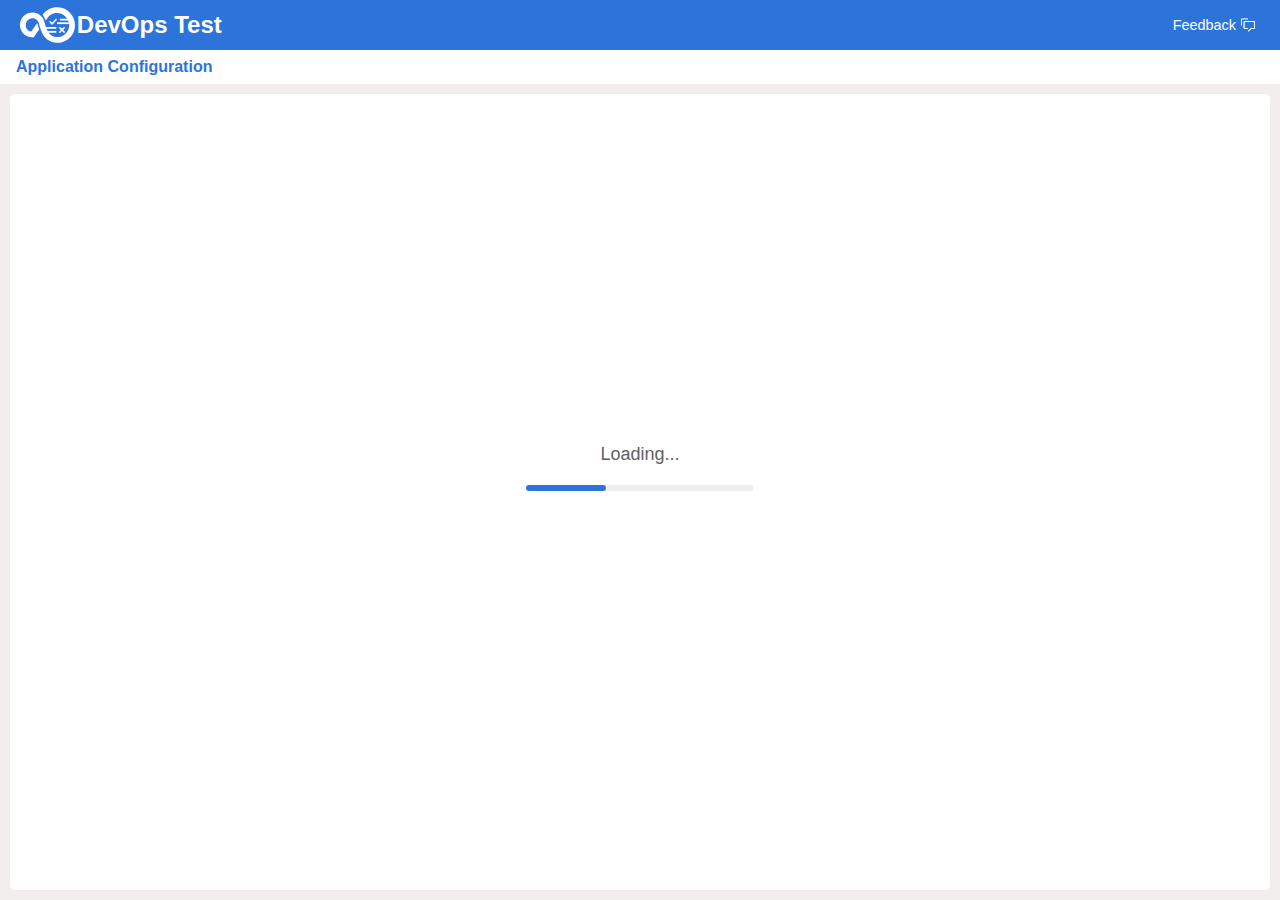
<file: PT_JETTY/webapp/appconfiguration/index.html>
<!DOCTYPE html>
<html lang="en">
  <head>
    <meta charset="utf-8" />
    <link rel="icon" href="./favicon.png" />
    <meta name="viewport" content="width=device-width, initial-scale=1" />
    <title>Application Configuration</title>
    <script type="module" crossorigin src="./assets/index-BPo5toEr.js"></script>
    <link rel="stylesheet" crossorigin href="./assets/index-CeGcdUs9.css">
  </head>
  <body>
    <noscript>You need to enable JavaScript to run this app.</noscript>
    <div id="root"></div>
    <!--
      This HTML file is a template.
      If you open it directly in the browser, you will see an empty page.

      You can add webfonts, meta tags, or analytics to this file.
      The build step will place the bundled scripts into the <body> tag.

      To begin the development, run `npm start` or `yarn start`.
      To create a production bundle, use `npm run build` or `yarn build`.
    -->
  </body>
  <script>
    if (window.document.documentMode) // IE
      document.body.innerHTML = 'This browser is not supported.'
  </script>
</html>
</file>
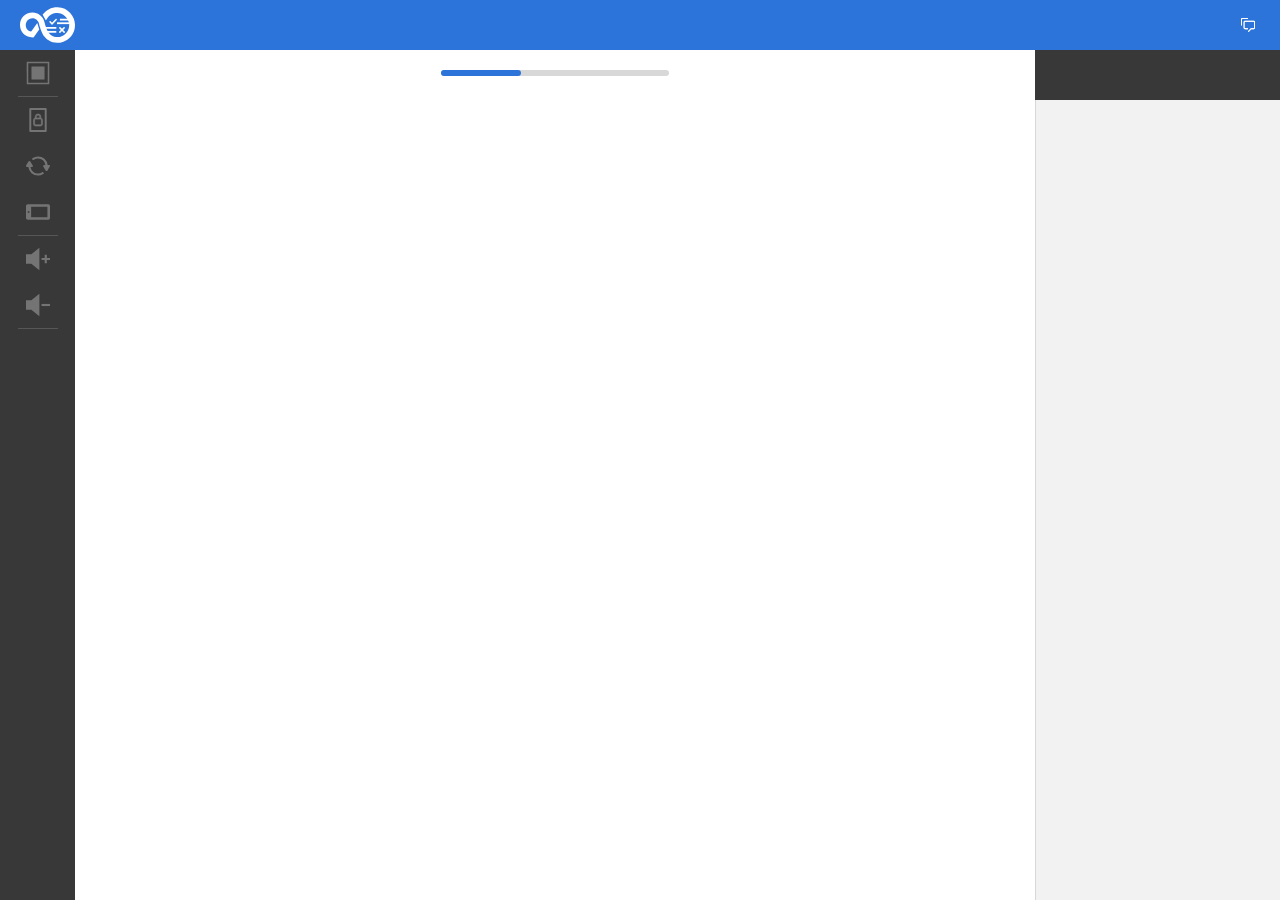
<file: PT_JETTY/webapp/virtualdevice/index.html>
<!DOCTYPE html>
<html lang="en">
  <head>
    <meta charset="utf-8" />
    <link rel="icon" href="./favicon.png" />
    <meta name="viewport" content="width=device-width, initial-scale=1" />
    <title>Virtual Client</title>
    <script type="module" crossorigin src="./assets/index-C3loDdv6.js"></script>
    <link rel="stylesheet" crossorigin href="./assets/index-DPIuHvlI.css">
  </head>
  <body>
    <noscript>You need to enable JavaScript to run this app.</noscript>
    <div id="root"></div>
    <!--
      This HTML file is a template.
      If you open it directly in the browser, you will see an empty page.

      You can add webfonts, meta tags, or analytics to this file.
      The build step will place the bundled scripts into the <body> tag.

      To begin the development, run `npm start` or `yarn start`.
      To create a production bundle, use `npm run build` or `yarn build`.
    -->
  </body>
  <script>
    if (window.document.documentMode) // IE
      document.body.innerHTML = 'This browser is not supported.'
  </script>
</html>
</file>
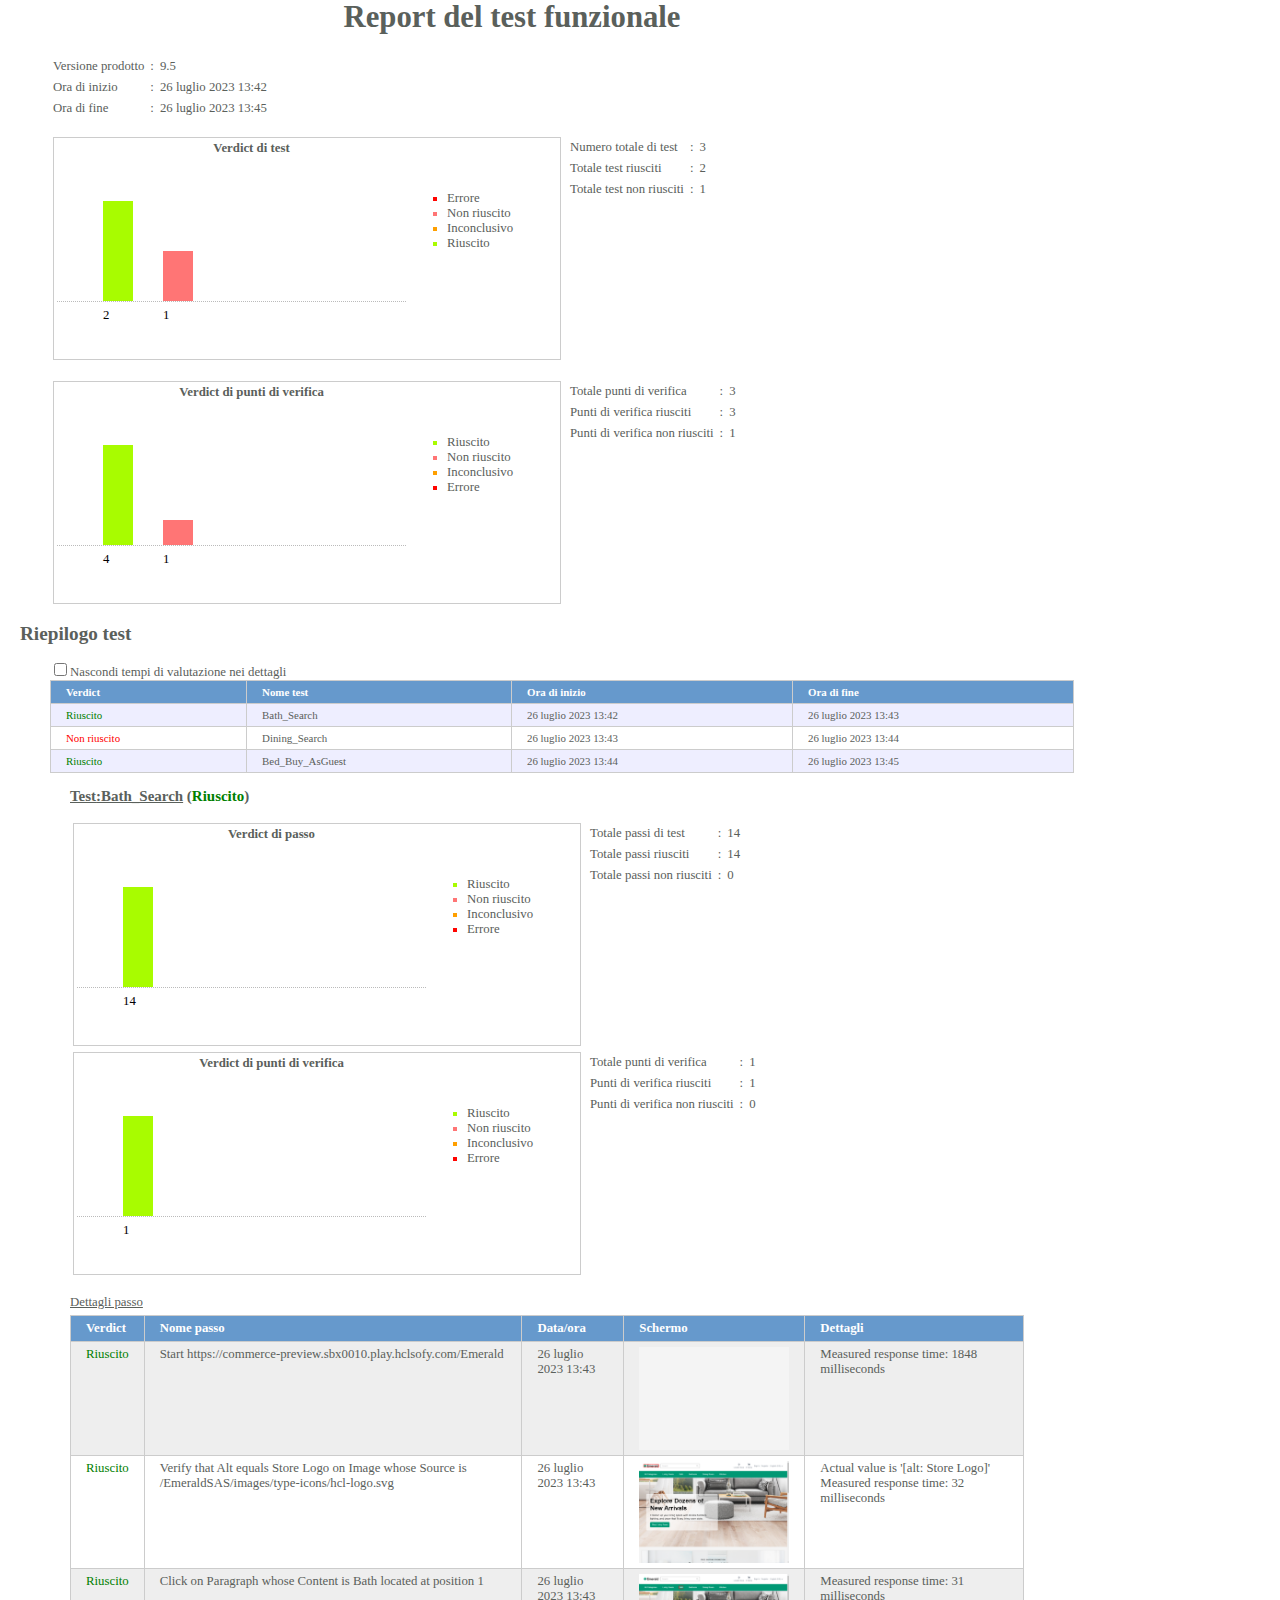
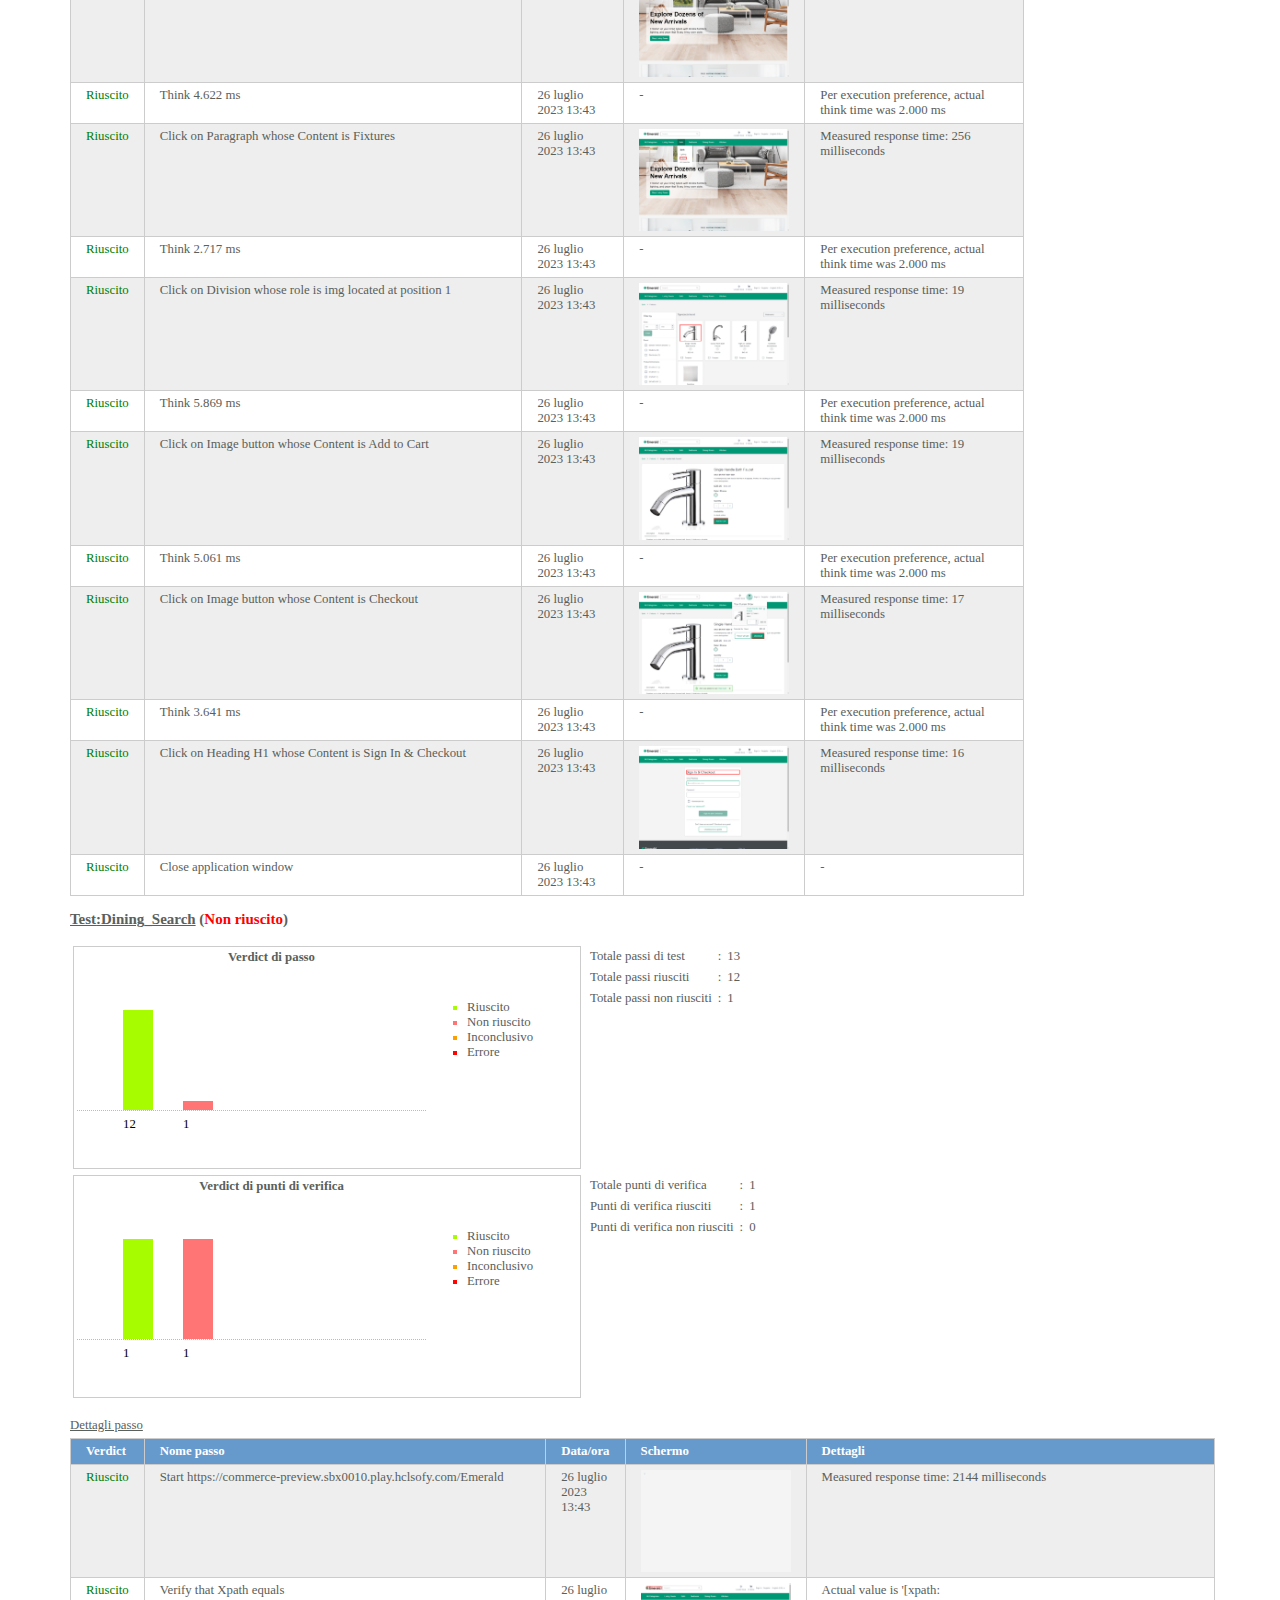
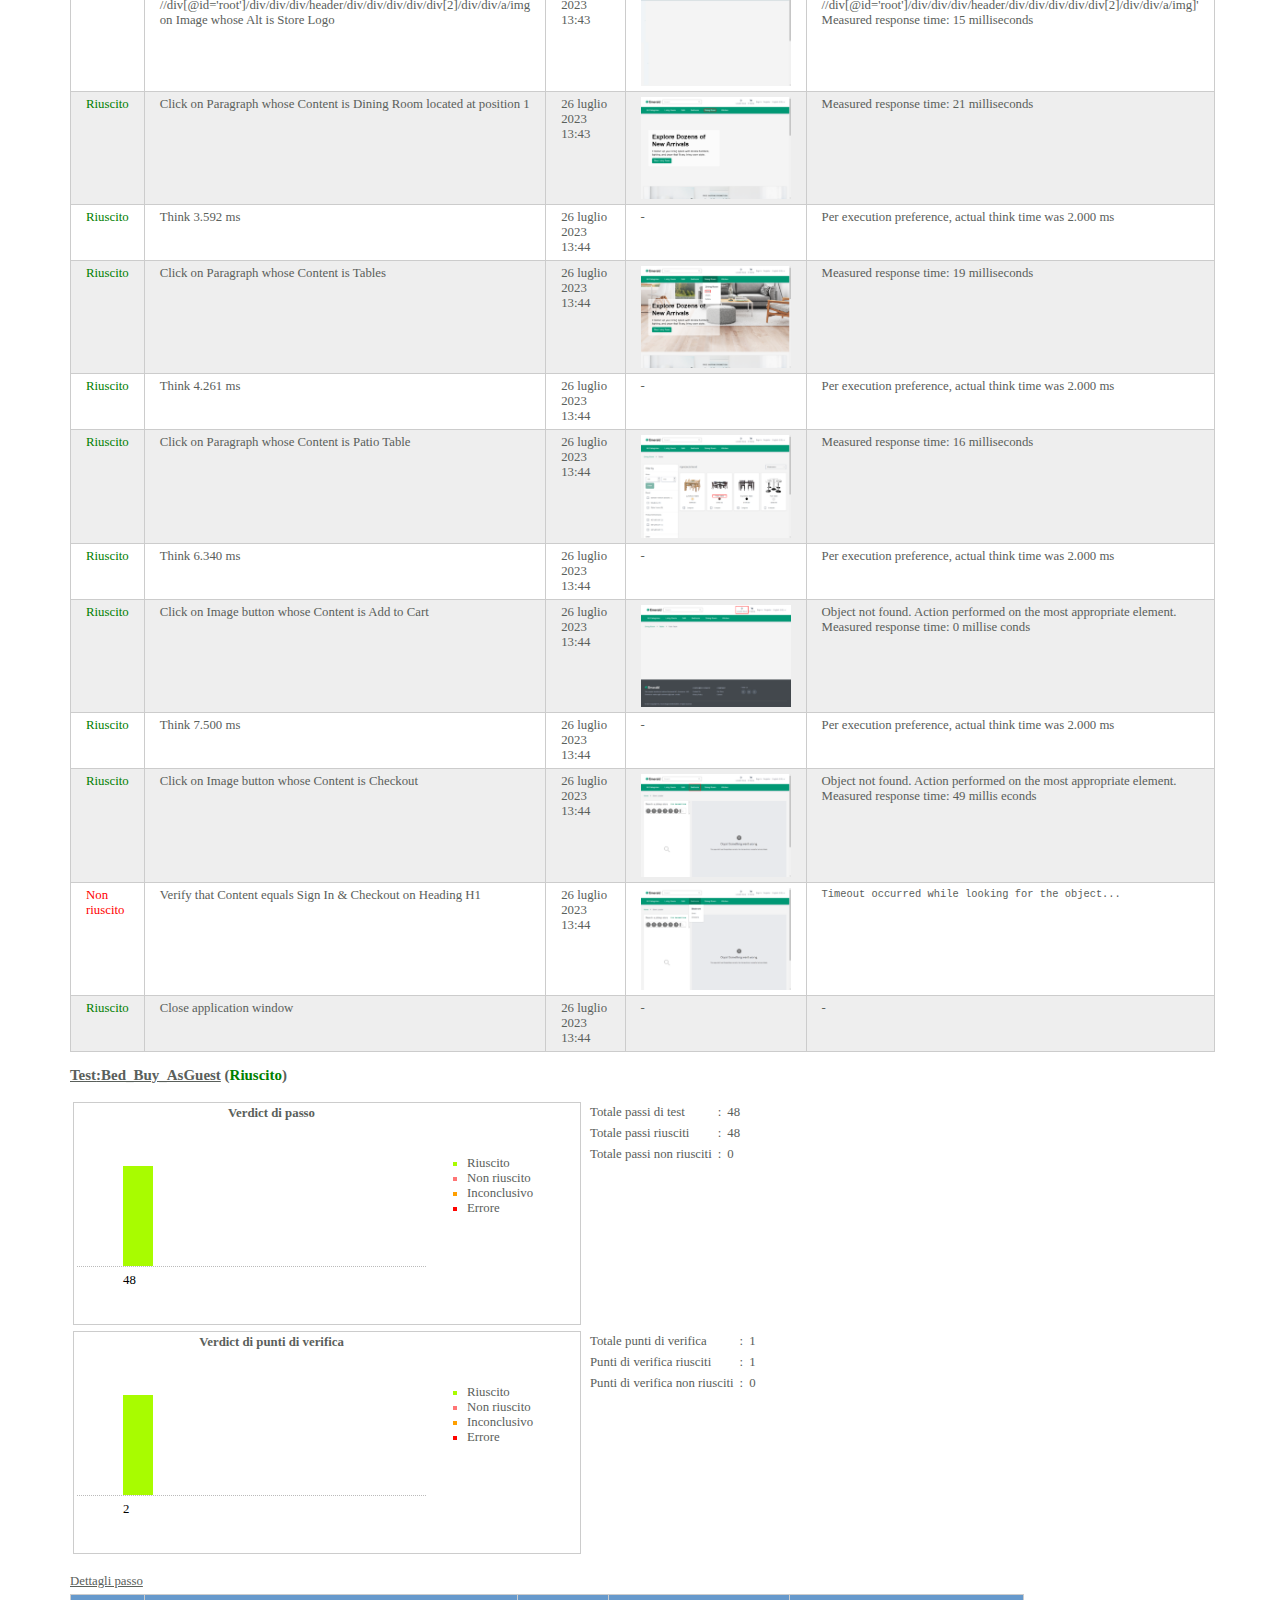
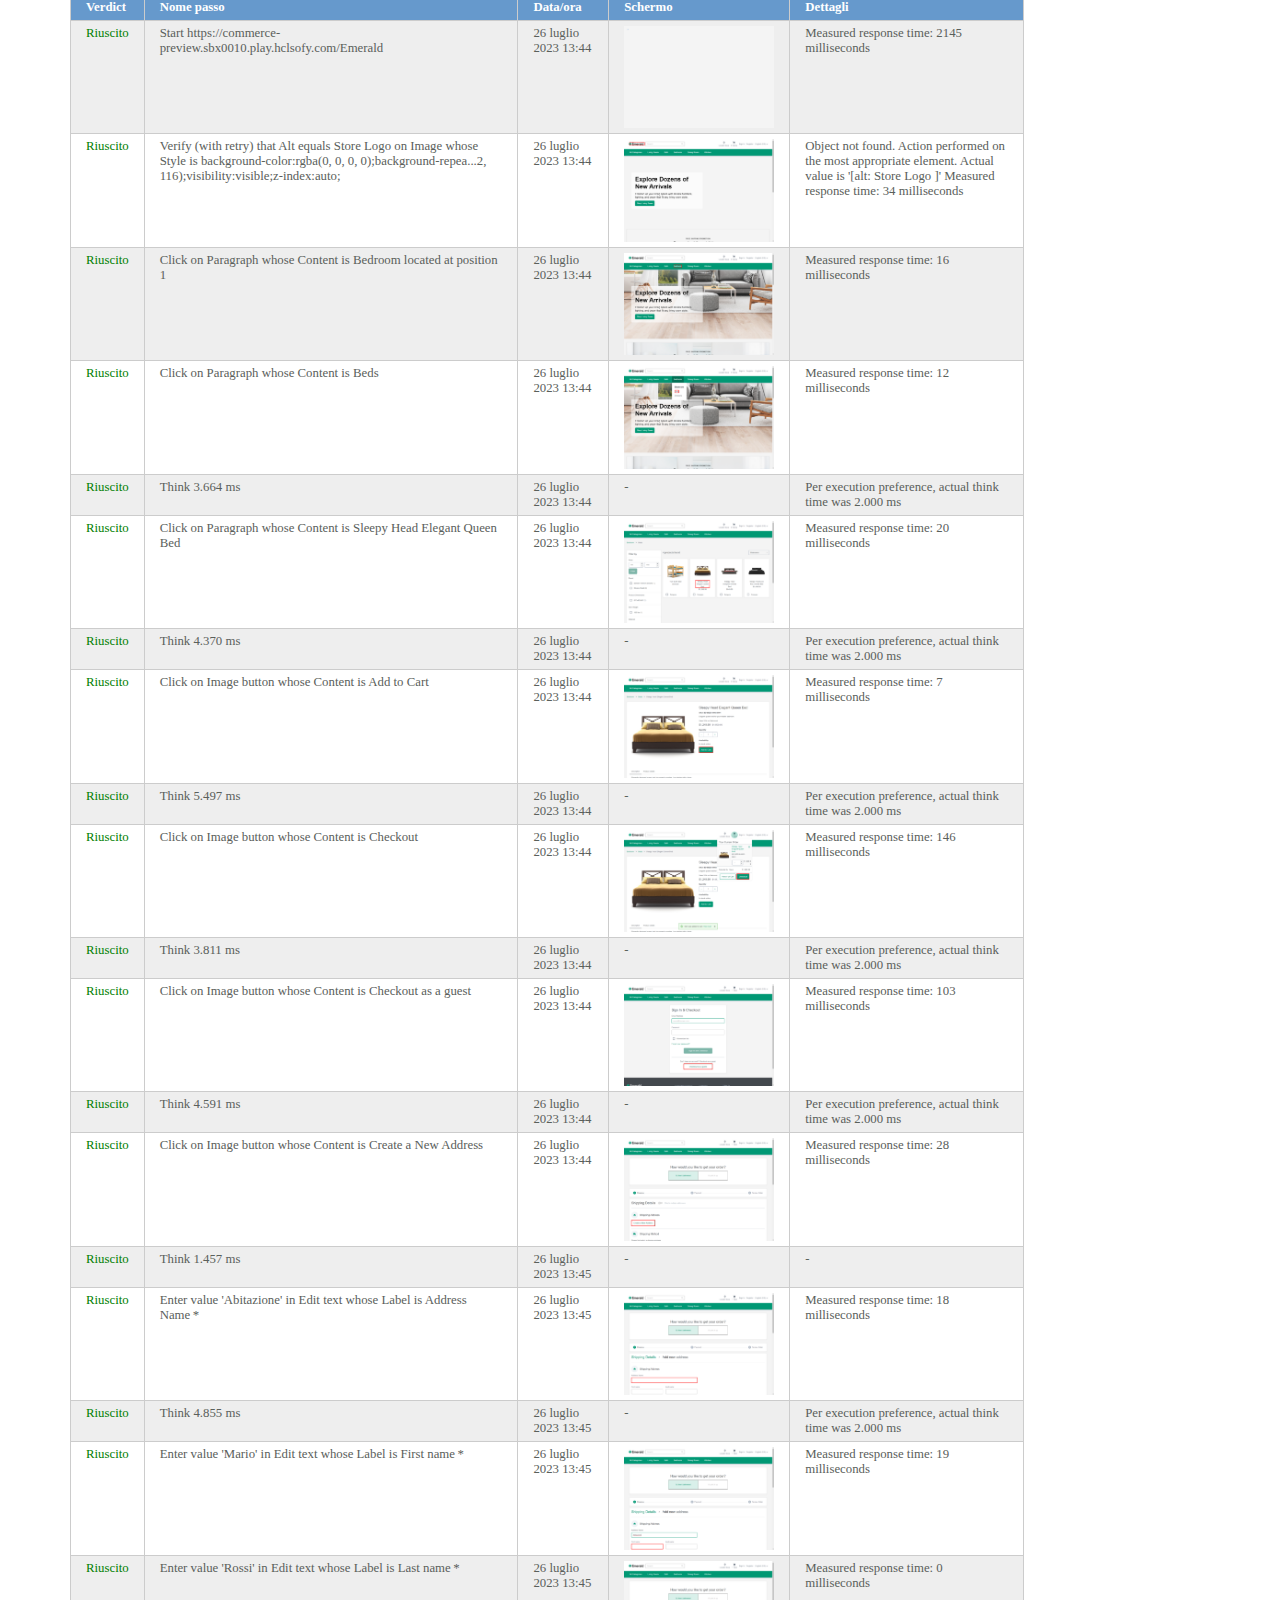
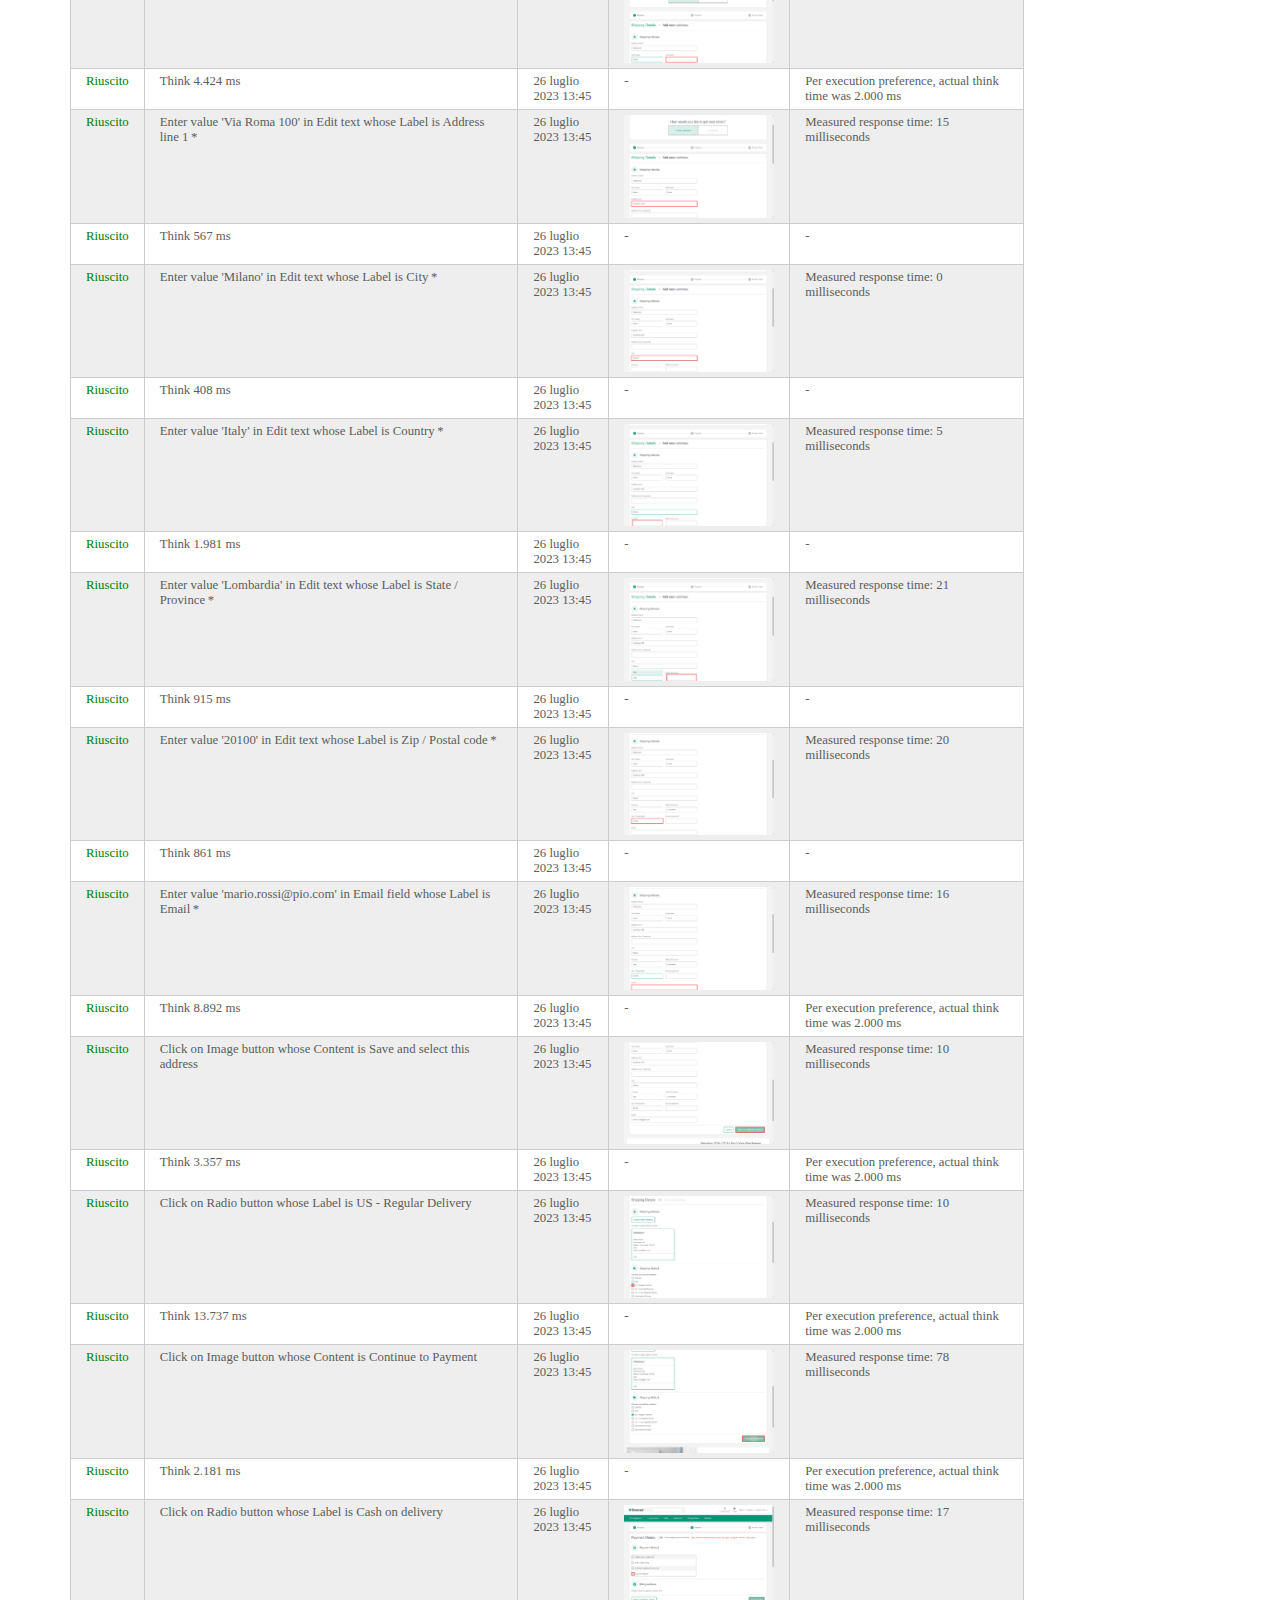
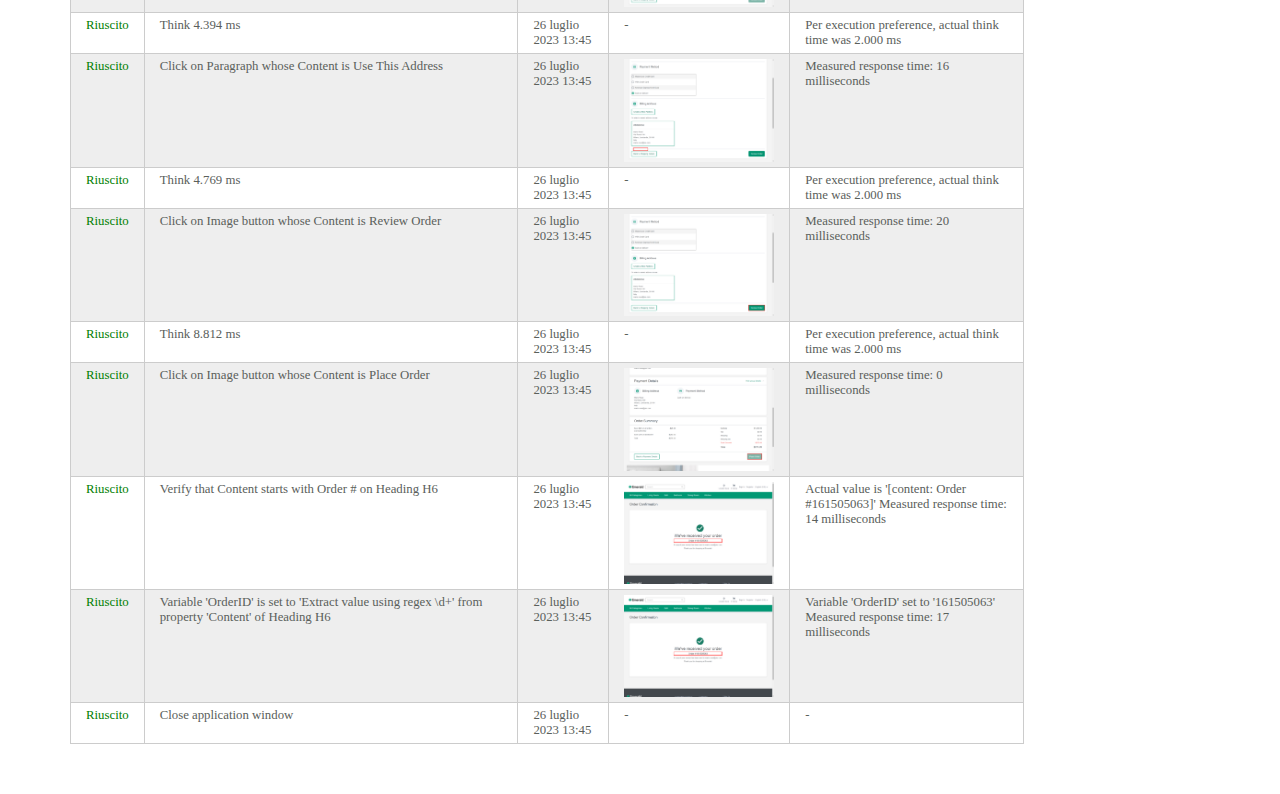
<file: Emerald-UI-Tests/CP_Regression_1690371771384.htm>
<html>
<head>
<META http-equiv="Content-Type" content="text/html; charset=UTF-8">
<title>Report del test funzionale</title>
<meta http-equiv="Content-Type" content="text/html; charset=utf-8">
<style type="text/css">
		body {font-family:Verdana; font-size : 0.8em; color : #5A605B; padding:0; margin:0; width:1024px;}
		table {text-align:center; border-collapse: collapse; border: none; width: auto; font-size: 1.0em;}
		.otable { width:1024px; border: 1px solid #ccc; font-size: 0.85em;}
		.otd, th {border: 1px solid #ccc; text-align: left; vertical-align: top; padding-left:15px; padding-right:15px; padding-top:5px; padding-bottom:5px;}
		td{border: none; text-align: left; vertical-align: top; padding-left:3px; padding-right:3px; padding-top:3px; padding-bottom:3px;}
		th {color : white; background-color:#6699CC}
		#page {margin:0 0 50px 20px;}
		.pagesection {margin-left:30px;}
		.subpagesection {margin-left:20px;}
		h1 {text-align:center; font-size:2.4em;}
		.h3 {text-decoration:underline;}
		h4 {margin-bottom:5px; font-weight:normal; text-decoration:underline;}
		.fail, .error {color:red; text-decoration:none;}
		.inconclusive {color:orange; text-decoration:none;}
		.pass {color:green; text-decoration:none;}
		.fail-title, .error-title {color:red; text-decoration:none;}
		.inconclusive-title {color:orange; text-decoration:none;}
		.pass-title {color:green; text-decoration:none;}
		.message {font-size:1.2em; font-weight:normal; font-family: Courier New, Courier, mono; color:#9C7C4F;}
		ul {margin:0; padding:0;}
		ul li {list-style-type:none;}
		.vertgraph {width: 500px; height: 200px; position: relative; margin-bottom:15px; }
		.vertgraph ul.bars {width: 349px; height: 160px; margin: 0; padding: 0; border-bottom: dotted 1px #BBBBBB; }
		.vertgraph ul.bars li {position: absolute; width: 30px; height: 160px; bottom: 40px; padding: 0 !important; margin: 0 !important; text-align: center; color : #787878; line-height: 2.5em;}
		.vertgraph ol {font-weight: bold; text-align:center;}
		.vertgraph .bars li.pass{ left: 46px; background-position: 0px bottom !important; background-color:#A8FC00; }
		.vertgraph .bars li.fail { left: 106px; background-position: -28px bottom !important; background-color:#FF7575;}
		.vertgraph .bars li.error { left: 182px; background-position: -56px bottom !important; background-color:#FF0400;}
		.vertgraph .bars li.inconclusive { left: 258px; background-position: -84px bottom !important; background-color:#FE9F00;}
		.vertgraph .bars li span.barText {position: absolute; color:black; display: block; bottom:-30px;}
		ul.graphLegend  {position:absolute; margin-left:370px; height:100px; top:50px; padding-left:20px;}
		.legendText {color : #5A605B;}
		.graph1 {float:left;}
		.graph2 {float:left; }
		</style>
<script type="text/javascript">
<!-- 
		function hideThinkTimeRows(hide) {
			var tdtable = document.getElementsByClassName('testdetailstable');
			for ( i = 0; i < tdtable.length; i++ ) {
				var color = 0;
				var rows = tdtable[i].getElementsByTagName('tr');
				for ( r = 0; r < rows.length; r++ )	{
					if (rows[r].className == 'ttimerow' && hide == true) {
						rows[r].style.display = 'none';
					}
					else {
						rows[r].style.display = '';
						color++;
						if((color%2) == 0) {
							rows[r].style.backgroundColor = '#EEEEFF';
						}
						else {
							rows[r].style.backgroundColor = '#FFFFFF';
						}
					}
				} 
			}
		}
		
		function posLeft() {  
		    return typeof window.pageXOffset != 'undefined' ? window.pageXOffset :document.documentElement && document.documentElement.scrollLeft ? document.documentElement.scrollLeft : document.body.scrollLeft ? document.body.scrollLeft : 0;  
		}   
		function posTop() {  
		    return typeof window.pageYOffset != 'undefined' ?  window.pageYOffset : document.documentElement && document.documentElement.scrollTop ? document.documentElement.scrollTop : document.body.scrollTop ? document.body.scrollTop : 0;  
		}  

		function showPreview(e) {
			var rect = e.getBoundingClientRect();
	    	newHTML = '<img width="600" src="' + e.href + '" border="0">';
			var divPreview = document.getElementById("div_preview");
			if(divPreview){
				divPreview.innerHTML = newHTML;
				divPreview.style.top = rect.top + posTop();
				divPreview.style.left = rect.left + rect.width + posLeft();
				divPreview.style.display="block";
			}
	    }

		function hidePreview() {
			var divPreview = document.getElementById("div_preview");
			if(divPreview){
				divPreview.style.display="none";
			}
		}
		
		function fullTrace(linkObj, fullStringId) {
			var linkname = linkObj.innerHTML;
			if ( linkname == "..." ) {
				document.getElementById(fullStringId).style.display = "inline";
				linkObj.innerHTML = "&lt;&lt;&lt;";
			} 
			else {
				document.getElementById(fullStringId).style.display = "none";
				linkObj.innerHTML = "...";
			}
		}
		 --></script>
</head>
<body>
<h1>Report del test funzionale</h1>
<div id="page">
<h2></h2>
<div class="pagesection">
<TABLE>
<tr>
<td>Versione prodotto</td><td>:</td><td>9.5</td>
</tr>
<tr>
<td>Ora di inizio</td><td>:</td><td>26 luglio 2023 13:42</td>
</tr>
<tr>
<td>Ora di fine</td><td>:</td><td>26 luglio 2023 13:45</td>
</tr>
</TABLE>
<br>
<TABLE>
<tr>
<td>
<table class="otd">
<tr>
<td>
<div class="graph1">
<div class="vertgraph">
<ul class="bars">
<ol class="graphTitle">Verdict di test</ol>
<!--2-->
<li class="fail" style="height: 50px;">
<span class="barText">1</span>
</li>
<li class="pass" style="height: 100px;">
<span class="barText">2</span>
</li>
</ul>
<ul class="graphLegend">
<li style="list-style-type:square; color:#FF0400;">
<span class="legendText">Errore</span>
</li>
<li style="list-style-type:square; color:#FF7575;">
<span class="legendText">Non riuscito</span>
</li>
<li style="list-style-type:square; color:#FE9F00;">
<span class="legendText">Inconclusivo</span>
</li>
<li style="list-style-type:square; color:#A8FC00;">
<span class="legendText">Riuscito</span>
</li>
</ul>
</div>
</div>
</td>
</tr>
</table>
</td><td>
<table>
<tr>
<td>Numero totale di test</td><td>:</td><td>3</td>
</tr>
<tr>
<td>Totale test riusciti</td><td>:</td><td>2</td>
</tr>
<tr>
<td>Totale test non riusciti</td><td>:</td><td>1</td>
</tr>
</table>
</td>
</tr>
</TABLE>
<br>
<table>
<tr>
<td>
<table class="otd">
<tr>
<td>
<div class="graph3">
<div class="vertgraph">
<ul class="bars">
<ol class="graphTitle">Verdict di punti di verifica</ol>
<!--4-->
<li class="pass" style="height: 100px;">
<span class="barText">4</span>
</li>
<li class="fail" style="height: 25px;">
<span class="barText">1</span>
</li>
</ul>
<ul class="graphLegend">
<li style="list-style-type:square; color:#A8FC00;">
<span class="legendText">Riuscito</span>
</li>
<li style="list-style-type:square; color:#FF7575;">
<span class="legendText">Non riuscito</span>
</li>
<li style="list-style-type:square; color:#FE9F00;">
<span class="legendText">Inconclusivo</span>
</li>
<li style="list-style-type:square; color:#FF0400;">
<span class="legendText">Errore</span>
</li>
</ul>
</div>
</div>
</td>
</tr>
</table>
</td><td>
<TABLE>
<tr>
<td>Totale punti di verifica</td><td>:</td><td>3</td>
</tr>
<tr>
<td>Punti di verifica riusciti</td><td>:</td><td>3</td>
</tr>
<tr>
<td>Punti di verifica non riusciti</td><td>:</td><td>1</td>
</tr>
</TABLE>
</td>
</tr>
</table>
</div>
<h2>Riepilogo test</h2>
<div class="pagesection">
<input type="checkbox" onclick="hideThinkTimeRows(this.checked);">Nascondi tempi di valutazione nei dettagli</input>
<table class="otable">
<tr>
<th>Verdict</th><th>Nome test</th><th>Ora di inizio</th><th>Ora di fine</th>
</tr>
<tr bgcolor="#EEEEFF">
<td class="otd"><a href="#N65579" class="pass">Riuscito</a></td><td class="otd">Bath_Search</td><td class="otd">26 luglio 2023 13:42</td><td class="otd">26 luglio 2023 13:43</td>
</tr>
<tr>
<td class="otd"><a href="#N65777" class="fail">Non riuscito</a></td><td class="otd">Dining_Search</td><td class="otd">26 luglio 2023 13:43</td><td class="otd">26 luglio 2023 13:44</td>
</tr>
<tr bgcolor="#EEEEFF">
<td class="otd"><a href="#N65962" class="pass">Riuscito</a></td><td class="otd">Bed_Buy_AsGuest</td><td class="otd">26 luglio 2023 13:44</td><td class="otd">26 luglio 2023 13:45</td>
</tr>
</table>
<div style="display: none; position: absolute; z-index: 10000; left: 0; top: 0;" id="div_preview"></div>
<div class="subpagesection">
<h3>
<span class="h3"><a name="N65579">Test</a>:Bath_Search</span> (<span class="pass-title">Riuscito</span>)</h3>
<table>
<tr>
<td>
<table class="otd">
<tr>
<td>
<div class="graph1">
<div class="vertgraph">
<ul class="bars">
<ol class="graphTitle">Verdict di passo</ol>
<!--14-->
<li class="pass" style="height: 100px;">
<span class="barText">14</span>
</li>
</ul>
<ul class="graphLegend">
<li style="list-style-type:square; color:#A8FC00;">
<span class="legendText">Riuscito</span>
</li>
<li style="list-style-type:square; color:#FF7575;">
<span class="legendText">Non riuscito</span>
</li>
<li style="list-style-type:square; color:#FE9F00;">
<span class="legendText">Inconclusivo</span>
</li>
<li style="list-style-type:square; color:#FF0400;">
<span class="legendText">Errore</span>
</li>
</ul>
</div>
</div>
</td>
</tr>
</table>
</td><td>
<table>
<tr>
<td>Totale passi di test</td><td>:</td><td>14</td>
</tr>
<tr>
<td>Totale passi riusciti</td><td>:</td><td>14</td>
</tr>
<tr>
<td>Totale passi non riusciti</td><td>:</td><td>0</td>
</tr>
</table>
</td>
</tr>
</table>
<table>
<tr>
<td>
<table class="otd">
<tr>
<td>
<div class="graph2">
<div class="vertgraph">
<ul class="bars">
<ol class="graphTitle">Verdict di punti di verifica</ol>
<!--1-->
<li class="pass" style="height: 100px;">
<span class="barText">1</span>
</li>
</ul>
<ul class="graphLegend">
<li style="list-style-type:square; color:#A8FC00;">
<span class="legendText">Riuscito</span>
</li>
<li style="list-style-type:square; color:#FF7575;">
<span class="legendText">Non riuscito</span>
</li>
<li style="list-style-type:square; color:#FE9F00;">
<span class="legendText">Inconclusivo</span>
</li>
<li style="list-style-type:square; color:#FF0400;">
<span class="legendText">Errore</span>
</li>
</ul>
</div>
</div>
</td>
</tr>
</table>
</td><td>
<table>
<tr>
<td>Totale punti di verifica</td><td>:</td><td>1</td>
</tr>
<tr>
<td>Punti di verifica riusciti</td><td>:</td><td>1</td>
</tr>
<tr>
<td>Punti di verifica non riusciti</td><td>:</td><td>0</td>
</tr>
</table>
</td>
</tr>
</table>
<h4>Dettagli passo</h4>
<table class="testdetailstable">
<tr>
<th>Verdict</th><th>Nome passo</th><th>Data/ora</th><th>Schermo</th><th>Dettagli</th>
</tr>
<tr style="background-color:#EEEEEE">
<td class="otd"><span class="pass">Riuscito</span></td><td class="otd">Start https://commerce-preview.sbx0010.play.hclsofy.com/Emerald</td><td class="otd">26 luglio 2023 13:43</td><td class="otd"><a href="CP_Regression_1690371771384_img/1.a9page-image.png" onmouseover="showPreview(this);" onmouseout="hidePreview();"><img width="150" src="CP_Regression_1690371771384_img/1.a9page-image.png"></a></td><td class="otd">Measured response time: 1848 milliseconds
</td>
</tr>
<tr>
<td class="otd"><span class="pass">Riuscito</span></td><td class="otd">Verify that Alt equals Store Logo on Image whose Source is /EmeraldSAS/images/type-icons/hcl-logo.svg</td><td class="otd">26 luglio 2023 13:43</td><td class="otd"><a href="CP_Regression_1690371771384_img/1.b11page-image.png" onmouseover="showPreview(this);" onmouseout="hidePreview();"><img width="150" src="CP_Regression_1690371771384_img/1.b11page-image.png"></a></td><td class="otd">Actual value is '[alt: Store Logo]' Measured response time: 32 milliseconds
</td>
</tr>
<tr style="background-color:#EEEEEE">
<td class="otd"><span class="pass">Riuscito</span></td><td class="otd">Click on Paragraph whose Content is Bath located at position 1</td><td class="otd">26 luglio 2023 13:43</td><td class="otd"><a href="CP_Regression_1690371771384_img/1.b12page-image.png" onmouseover="showPreview(this);" onmouseout="hidePreview();"><img width="150" src="CP_Regression_1690371771384_img/1.b12page-image.png"></a></td><td class="otd">Measured response time: 31 milliseconds
</td>
</tr>
<tr class="ttimerow">
<td class="otd"><span class="pass">Riuscito</span></td><td class="otd">Think 4.622 ms</td><td class="otd">26 luglio 2023 13:43</td><td class="otd">-</td><td class="otd">Per execution preference, actual think time was 2.000 ms
</td>
</tr>
<tr style="background-color:#EEEEEE">
<td class="otd"><span class="pass">Riuscito</span></td><td class="otd">Click on Paragraph whose Content is Fixtures</td><td class="otd">26 luglio 2023 13:43</td><td class="otd"><a href="CP_Regression_1690371771384_img/1.b15page-image.png" onmouseover="showPreview(this);" onmouseout="hidePreview();"><img width="150" src="CP_Regression_1690371771384_img/1.b15page-image.png"></a></td><td class="otd">Measured response time: 256 milliseconds
</td>
</tr>
<tr class="ttimerow">
<td class="otd"><span class="pass">Riuscito</span></td><td class="otd">Think 2.717 ms</td><td class="otd">26 luglio 2023 13:43</td><td class="otd">-</td><td class="otd">Per execution preference, actual think time was 2.000 ms
</td>
</tr>
<tr style="background-color:#EEEEEE">
<td class="otd"><span class="pass">Riuscito</span></td><td class="otd">Click on Division whose role is img located at position 1</td><td class="otd">26 luglio 2023 13:43</td><td class="otd"><a href="CP_Regression_1690371771384_img/1.b18page-image.png" onmouseover="showPreview(this);" onmouseout="hidePreview();"><img width="150" src="CP_Regression_1690371771384_img/1.b18page-image.png"></a></td><td class="otd">Measured response time: 19 milliseconds
</td>
</tr>
<tr class="ttimerow">
<td class="otd"><span class="pass">Riuscito</span></td><td class="otd">Think 5.869 ms</td><td class="otd">26 luglio 2023 13:43</td><td class="otd">-</td><td class="otd">Per execution preference, actual think time was 2.000 ms
</td>
</tr>
<tr style="background-color:#EEEEEE">
<td class="otd"><span class="pass">Riuscito</span></td><td class="otd">Click on Image button whose Content is Add to Cart</td><td class="otd">26 luglio 2023 13:43</td><td class="otd"><a href="CP_Regression_1690371771384_img/1.b21page-image.png" onmouseover="showPreview(this);" onmouseout="hidePreview();"><img width="150" src="CP_Regression_1690371771384_img/1.b21page-image.png"></a></td><td class="otd">Measured response time: 19 milliseconds
</td>
</tr>
<tr class="ttimerow">
<td class="otd"><span class="pass">Riuscito</span></td><td class="otd">Think 5.061 ms</td><td class="otd">26 luglio 2023 13:43</td><td class="otd">-</td><td class="otd">Per execution preference, actual think time was 2.000 ms
</td>
</tr>
<tr style="background-color:#EEEEEE">
<td class="otd"><span class="pass">Riuscito</span></td><td class="otd">Click on Image button whose Content is Checkout</td><td class="otd">26 luglio 2023 13:43</td><td class="otd"><a href="CP_Regression_1690371771384_img/1.b24page-image.png" onmouseover="showPreview(this);" onmouseout="hidePreview();"><img width="150" src="CP_Regression_1690371771384_img/1.b24page-image.png"></a></td><td class="otd">Measured response time: 17 milliseconds
</td>
</tr>
<tr class="ttimerow">
<td class="otd"><span class="pass">Riuscito</span></td><td class="otd">Think 3.641 ms</td><td class="otd">26 luglio 2023 13:43</td><td class="otd">-</td><td class="otd">Per execution preference, actual think time was 2.000 ms
</td>
</tr>
<tr style="background-color:#EEEEEE">
<td class="otd"><span class="pass">Riuscito</span></td><td class="otd">Click on Heading H1 whose Content is Sign In &amp; Checkout</td><td class="otd">26 luglio 2023 13:43</td><td class="otd"><a href="CP_Regression_1690371771384_img/1.b27page-image.png" onmouseover="showPreview(this);" onmouseout="hidePreview();"><img width="150" src="CP_Regression_1690371771384_img/1.b27page-image.png"></a></td><td class="otd">Measured response time: 16 milliseconds
</td>
</tr>
<tr>
<td class="otd"><span class="pass">Riuscito</span></td><td class="otd">Close application window</td><td class="otd">26 luglio 2023 13:43</td><td class="otd">-</td><td class="otd">-</td>
</tr>
</table>
</div>
<div class="subpagesection">
<h3>
<span class="h3"><a name="N65777">Test</a>:Dining_Search</span> (<span class="fail-title">Non riuscito</span>)</h3>
<table>
<tr>
<td>
<table class="otd">
<tr>
<td>
<div class="graph1">
<div class="vertgraph">
<ul class="bars">
<ol class="graphTitle">Verdict di passo</ol>
<!--12-->
<li class="pass" style="height: 100px;">
<span class="barText">12</span>
</li>
<li class="fail" style="height: 8.333333333333334px;">
<span class="barText">1</span>
</li>
</ul>
<ul class="graphLegend">
<li style="list-style-type:square; color:#A8FC00;">
<span class="legendText">Riuscito</span>
</li>
<li style="list-style-type:square; color:#FF7575;">
<span class="legendText">Non riuscito</span>
</li>
<li style="list-style-type:square; color:#FE9F00;">
<span class="legendText">Inconclusivo</span>
</li>
<li style="list-style-type:square; color:#FF0400;">
<span class="legendText">Errore</span>
</li>
</ul>
</div>
</div>
</td>
</tr>
</table>
</td><td>
<table>
<tr>
<td>Totale passi di test</td><td>:</td><td>13</td>
</tr>
<tr>
<td>Totale passi riusciti</td><td>:</td><td>12</td>
</tr>
<tr>
<td>Totale passi non riusciti</td><td>:</td><td>1</td>
</tr>
</table>
</td>
</tr>
</table>
<table>
<tr>
<td>
<table class="otd">
<tr>
<td>
<div class="graph2">
<div class="vertgraph">
<ul class="bars">
<ol class="graphTitle">Verdict di punti di verifica</ol>
<!--1-->
<li class="pass" style="height: 100px;">
<span class="barText">1</span>
</li>
<li class="fail" style="height: 100px;">
<span class="barText">1</span>
</li>
</ul>
<ul class="graphLegend">
<li style="list-style-type:square; color:#A8FC00;">
<span class="legendText">Riuscito</span>
</li>
<li style="list-style-type:square; color:#FF7575;">
<span class="legendText">Non riuscito</span>
</li>
<li style="list-style-type:square; color:#FE9F00;">
<span class="legendText">Inconclusivo</span>
</li>
<li style="list-style-type:square; color:#FF0400;">
<span class="legendText">Errore</span>
</li>
</ul>
</div>
</div>
</td>
</tr>
</table>
</td><td>
<table>
<tr>
<td>Totale punti di verifica</td><td>:</td><td>1</td>
</tr>
<tr>
<td>Punti di verifica riusciti</td><td>:</td><td>1</td>
</tr>
<tr>
<td>Punti di verifica non riusciti</td><td>:</td><td>0</td>
</tr>
</table>
</td>
</tr>
</table>
<h4>Dettagli passo</h4>
<table class="testdetailstable">
<tr>
<th>Verdict</th><th>Nome passo</th><th>Data/ora</th><th>Schermo</th><th>Dettagli</th>
</tr>
<tr style="background-color:#EEEEEE">
<td class="otd"><span class="pass">Riuscito</span></td><td class="otd">Start https://commerce-preview.sbx0010.play.hclsofy.com/Emerald</td><td class="otd">26 luglio 2023 13:43</td><td class="otd"><a href="CP_Regression_1690371771384_img/1.b39page-image.png" onmouseover="showPreview(this);" onmouseout="hidePreview();"><img width="150" src="CP_Regression_1690371771384_img/1.b39page-image.png"></a></td><td class="otd">Measured response time: 2144 milliseconds
</td>
</tr>
<tr>
<td class="otd"><span class="pass">Riuscito</span></td><td class="otd">Verify that Xpath equals //div[@id='root']/div/div/div/header/div/div/div/div/div[2]/div/div/a/img on Image whose Alt is Store Logo</td><td class="otd">26 luglio 2023 13:43</td><td class="otd"><a href="CP_Regression_1690371771384_img/1.b41page-image.png" onmouseover="showPreview(this);" onmouseout="hidePreview();"><img width="150" src="CP_Regression_1690371771384_img/1.b41page-image.png"></a></td><td class="otd">Actual value is '[xpath: //div[@id='root']/div/div/div/header/div/div/div/div/div[2]/div/div/a/img]' 
Measured response time: 15 milliseconds
</td>
</tr>
<tr style="background-color:#EEEEEE">
<td class="otd"><span class="pass">Riuscito</span></td><td class="otd">Click on Paragraph whose Content is Dining Room located at position 1</td><td class="otd">26 luglio 2023 13:43</td><td class="otd"><a href="CP_Regression_1690371771384_img/1.b42page-image.png" onmouseover="showPreview(this);" onmouseout="hidePreview();"><img width="150" src="CP_Regression_1690371771384_img/1.b42page-image.png"></a></td><td class="otd">Measured response time: 21 milliseconds
</td>
</tr>
<tr class="ttimerow">
<td class="otd"><span class="pass">Riuscito</span></td><td class="otd">Think 3.592 ms</td><td class="otd">26 luglio 2023 13:44</td><td class="otd">-</td><td class="otd">Per execution preference, actual think time was 2.000 ms
</td>
</tr>
<tr style="background-color:#EEEEEE">
<td class="otd"><span class="pass">Riuscito</span></td><td class="otd">Click on Paragraph whose Content is Tables</td><td class="otd">26 luglio 2023 13:44</td><td class="otd"><a href="CP_Regression_1690371771384_img/1.b45page-image.png" onmouseover="showPreview(this);" onmouseout="hidePreview();"><img width="150" src="CP_Regression_1690371771384_img/1.b45page-image.png"></a></td><td class="otd">Measured response time: 19 milliseconds
</td>
</tr>
<tr class="ttimerow">
<td class="otd"><span class="pass">Riuscito</span></td><td class="otd">Think 4.261 ms</td><td class="otd">26 luglio 2023 13:44</td><td class="otd">-</td><td class="otd">Per execution preference, actual think time was 2.000 ms
</td>
</tr>
<tr style="background-color:#EEEEEE">
<td class="otd"><span class="pass">Riuscito</span></td><td class="otd">Click on Paragraph whose Content is Patio Table</td><td class="otd">26 luglio 2023 13:44</td><td class="otd"><a href="CP_Regression_1690371771384_img/1.b48page-image.png" onmouseover="showPreview(this);" onmouseout="hidePreview();"><img width="150" src="CP_Regression_1690371771384_img/1.b48page-image.png"></a></td><td class="otd">Measured response time: 16 milliseconds
</td>
</tr>
<tr class="ttimerow">
<td class="otd"><span class="pass">Riuscito</span></td><td class="otd">Think 6.340 ms</td><td class="otd">26 luglio 2023 13:44</td><td class="otd">-</td><td class="otd">Per execution preference, actual think time was 2.000 ms
</td>
</tr>
<tr style="background-color:#EEEEEE">
<td class="otd"><span class="pass">Riuscito</span></td><td class="otd">Click on Image button whose Content is Add to Cart</td><td class="otd">26 luglio 2023 13:44</td><td class="otd"><a href="CP_Regression_1690371771384_img/1.b51page-image.png" onmouseover="showPreview(this);" onmouseout="hidePreview();"><img width="150" src="CP_Regression_1690371771384_img/1.b51page-image.png"></a></td><td class="otd">Object not found. Action performed on the most appropriate element. Measured response time: 0 millise
conds
</td>
</tr>
<tr class="ttimerow">
<td class="otd"><span class="pass">Riuscito</span></td><td class="otd">Think 7.500 ms</td><td class="otd">26 luglio 2023 13:44</td><td class="otd">-</td><td class="otd">Per execution preference, actual think time was 2.000 ms
</td>
</tr>
<tr style="background-color:#EEEEEE">
<td class="otd"><span class="pass">Riuscito</span></td><td class="otd">Click on Image button whose Content is Checkout</td><td class="otd">26 luglio 2023 13:44</td><td class="otd"><a href="CP_Regression_1690371771384_img/1.b54page-image.png" onmouseover="showPreview(this);" onmouseout="hidePreview();"><img width="150" src="CP_Regression_1690371771384_img/1.b54page-image.png"></a></td><td class="otd">Object not found. Action performed on the most appropriate element. Measured response time: 49 millis
econds
</td>
</tr>
<tr>
<td class="otd"><span class="fail">Non riuscito</span></td><td class="otd">Verify that Content equals Sign In &amp; Checkout on Heading H1</td><td class="otd">26 luglio 2023 13:44</td><td class="otd"><a href="CP_Regression_1690371771384_img/1.b56page-image.png" onmouseover="showPreview(this);" onmouseout="hidePreview();"><img width="150" src="CP_Regression_1690371771384_img/1.b56page-image.png"></a></td><td class="otd"><tt>
<pre>Timeout occurred while looking for the object...
</pre>
</tt></td>
</tr>
<tr style="background-color:#EEEEEE">
<td class="otd"><span class="pass">Riuscito</span></td><td class="otd">Close application window</td><td class="otd">26 luglio 2023 13:44</td><td class="otd">-</td><td class="otd">-</td>
</tr>
</table>
</div>
<div class="subpagesection">
<h3>
<span class="h3"><a name="N65962">Test</a>:Bed_Buy_AsGuest</span> (<span class="pass-title">Riuscito</span>)</h3>
<table>
<tr>
<td>
<table class="otd">
<tr>
<td>
<div class="graph1">
<div class="vertgraph">
<ul class="bars">
<ol class="graphTitle">Verdict di passo</ol>
<!--48-->
<li class="pass" style="height: 100px;">
<span class="barText">48</span>
</li>
</ul>
<ul class="graphLegend">
<li style="list-style-type:square; color:#A8FC00;">
<span class="legendText">Riuscito</span>
</li>
<li style="list-style-type:square; color:#FF7575;">
<span class="legendText">Non riuscito</span>
</li>
<li style="list-style-type:square; color:#FE9F00;">
<span class="legendText">Inconclusivo</span>
</li>
<li style="list-style-type:square; color:#FF0400;">
<span class="legendText">Errore</span>
</li>
</ul>
</div>
</div>
</td>
</tr>
</table>
</td><td>
<table>
<tr>
<td>Totale passi di test</td><td>:</td><td>48</td>
</tr>
<tr>
<td>Totale passi riusciti</td><td>:</td><td>48</td>
</tr>
<tr>
<td>Totale passi non riusciti</td><td>:</td><td>0</td>
</tr>
</table>
</td>
</tr>
</table>
<table>
<tr>
<td>
<table class="otd">
<tr>
<td>
<div class="graph2">
<div class="vertgraph">
<ul class="bars">
<ol class="graphTitle">Verdict di punti di verifica</ol>
<!--2-->
<li class="pass" style="height: 100px;">
<span class="barText">2</span>
</li>
</ul>
<ul class="graphLegend">
<li style="list-style-type:square; color:#A8FC00;">
<span class="legendText">Riuscito</span>
</li>
<li style="list-style-type:square; color:#FF7575;">
<span class="legendText">Non riuscito</span>
</li>
<li style="list-style-type:square; color:#FE9F00;">
<span class="legendText">Inconclusivo</span>
</li>
<li style="list-style-type:square; color:#FF0400;">
<span class="legendText">Errore</span>
</li>
</ul>
</div>
</div>
</td>
</tr>
</table>
</td><td>
<table>
<tr>
<td>Totale punti di verifica</td><td>:</td><td>1</td>
</tr>
<tr>
<td>Punti di verifica riusciti</td><td>:</td><td>1</td>
</tr>
<tr>
<td>Punti di verifica non riusciti</td><td>:</td><td>0</td>
</tr>
</table>
</td>
</tr>
</table>
<h4>Dettagli passo</h4>
<table class="testdetailstable">
<tr>
<th>Verdict</th><th>Nome passo</th><th>Data/ora</th><th>Schermo</th><th>Dettagli</th>
</tr>
<tr style="background-color:#EEEEEE">
<td class="otd"><span class="pass">Riuscito</span></td><td class="otd">Start https://commerce-preview.sbx0010.play.hclsofy.com/Emerald</td><td class="otd">26 luglio 2023 13:44</td><td class="otd"><a href="CP_Regression_1690371771384_img/1.b68page-image.png" onmouseover="showPreview(this);" onmouseout="hidePreview();"><img width="150" src="CP_Regression_1690371771384_img/1.b68page-image.png"></a></td><td class="otd">Measured response time: 2145 milliseconds
</td>
</tr>
<tr>
<td class="otd"><span class="pass">Riuscito</span></td><td class="otd">Verify (with retry) that Alt equals Store Logo on Image whose Style is background-color:rgba(0, 0, 0, 0);background-repea...2, 116);visibility:visible;z-index:auto;</td><td class="otd">26 luglio 2023 13:44</td><td class="otd"><a href="CP_Regression_1690371771384_img/1.b70page-image.png" onmouseover="showPreview(this);" onmouseout="hidePreview();"><img width="150" src="CP_Regression_1690371771384_img/1.b70page-image.png"></a></td><td class="otd">Object not found. Action performed on the most appropriate element. Actual value is '[alt: Store Logo
]' Measured response time: 34 milliseconds
</td>
</tr>
<tr style="background-color:#EEEEEE">
<td class="otd"><span class="pass">Riuscito</span></td><td class="otd">Click on Paragraph whose Content is Bedroom located at position 1</td><td class="otd">26 luglio 2023 13:44</td><td class="otd"><a href="CP_Regression_1690371771384_img/1.b72page-image.png" onmouseover="showPreview(this);" onmouseout="hidePreview();"><img width="150" src="CP_Regression_1690371771384_img/1.b72page-image.png"></a></td><td class="otd">Measured response time: 16 milliseconds
</td>
</tr>
<tr>
<td class="otd"><span class="pass">Riuscito</span></td><td class="otd">Click on Paragraph whose Content is Beds</td><td class="otd">26 luglio 2023 13:44</td><td class="otd"><a href="CP_Regression_1690371771384_img/1.b74page-image.png" onmouseover="showPreview(this);" onmouseout="hidePreview();"><img width="150" src="CP_Regression_1690371771384_img/1.b74page-image.png"></a></td><td class="otd">Measured response time: 12 milliseconds
</td>
</tr>
<tr style="background-color:#EEEEEE" class="ttimerow">
<td class="otd"><span class="pass">Riuscito</span></td><td class="otd">Think 3.664 ms</td><td class="otd">26 luglio 2023 13:44</td><td class="otd">-</td><td class="otd">Per execution preference, actual think time was 2.000 ms
</td>
</tr>
<tr>
<td class="otd"><span class="pass">Riuscito</span></td><td class="otd">Click on Paragraph whose Content is Sleepy Head Elegant Queen Bed</td><td class="otd">26 luglio 2023 13:44</td><td class="otd"><a href="CP_Regression_1690371771384_img/1.b77page-image.png" onmouseover="showPreview(this);" onmouseout="hidePreview();"><img width="150" src="CP_Regression_1690371771384_img/1.b77page-image.png"></a></td><td class="otd">Measured response time: 20 milliseconds
</td>
</tr>
<tr style="background-color:#EEEEEE" class="ttimerow">
<td class="otd"><span class="pass">Riuscito</span></td><td class="otd">Think 4.370 ms</td><td class="otd">26 luglio 2023 13:44</td><td class="otd">-</td><td class="otd">Per execution preference, actual think time was 2.000 ms
</td>
</tr>
<tr>
<td class="otd"><span class="pass">Riuscito</span></td><td class="otd">Click on Image button whose Content is Add to Cart</td><td class="otd">26 luglio 2023 13:44</td><td class="otd"><a href="CP_Regression_1690371771384_img/1.b80page-image.png" onmouseover="showPreview(this);" onmouseout="hidePreview();"><img width="150" src="CP_Regression_1690371771384_img/1.b80page-image.png"></a></td><td class="otd">Measured response time: 7 milliseconds
</td>
</tr>
<tr style="background-color:#EEEEEE" class="ttimerow">
<td class="otd"><span class="pass">Riuscito</span></td><td class="otd">Think 5.497 ms</td><td class="otd">26 luglio 2023 13:44</td><td class="otd">-</td><td class="otd">Per execution preference, actual think time was 2.000 ms
</td>
</tr>
<tr>
<td class="otd"><span class="pass">Riuscito</span></td><td class="otd">Click on Image button whose Content is Checkout</td><td class="otd">26 luglio 2023 13:44</td><td class="otd"><a href="CP_Regression_1690371771384_img/1.b83page-image.png" onmouseover="showPreview(this);" onmouseout="hidePreview();"><img width="150" src="CP_Regression_1690371771384_img/1.b83page-image.png"></a></td><td class="otd">Measured response time: 146 milliseconds
</td>
</tr>
<tr style="background-color:#EEEEEE" class="ttimerow">
<td class="otd"><span class="pass">Riuscito</span></td><td class="otd">Think 3.811 ms</td><td class="otd">26 luglio 2023 13:44</td><td class="otd">-</td><td class="otd">Per execution preference, actual think time was 2.000 ms
</td>
</tr>
<tr>
<td class="otd"><span class="pass">Riuscito</span></td><td class="otd">Click on Image button whose Content is Checkout as a guest</td><td class="otd">26 luglio 2023 13:44</td><td class="otd"><a href="CP_Regression_1690371771384_img/1.b86page-image.png" onmouseover="showPreview(this);" onmouseout="hidePreview();"><img width="150" src="CP_Regression_1690371771384_img/1.b86page-image.png"></a></td><td class="otd">Measured response time: 103 milliseconds
</td>
</tr>
<tr style="background-color:#EEEEEE" class="ttimerow">
<td class="otd"><span class="pass">Riuscito</span></td><td class="otd">Think 4.591 ms</td><td class="otd">26 luglio 2023 13:44</td><td class="otd">-</td><td class="otd">Per execution preference, actual think time was 2.000 ms
</td>
</tr>
<tr>
<td class="otd"><span class="pass">Riuscito</span></td><td class="otd">Click on Image button whose Content is Create a New Address</td><td class="otd">26 luglio 2023 13:44</td><td class="otd"><a href="CP_Regression_1690371771384_img/1.b89page-image.png" onmouseover="showPreview(this);" onmouseout="hidePreview();"><img width="150" src="CP_Regression_1690371771384_img/1.b89page-image.png"></a></td><td class="otd">Measured response time: 28 milliseconds
</td>
</tr>
<tr style="background-color:#EEEEEE" class="ttimerow">
<td class="otd"><span class="pass">Riuscito</span></td><td class="otd">Think 1.457 ms</td><td class="otd">26 luglio 2023 13:45</td><td class="otd">-</td><td class="otd">-</td>
</tr>
<tr>
<td class="otd"><span class="pass">Riuscito</span></td><td class="otd">Enter value 'Abitazione' in Edit text whose Label is Address Name&thinsp;*</td><td class="otd">26 luglio 2023 13:45</td><td class="otd"><a href="CP_Regression_1690371771384_img/1.b92page-image.png" onmouseover="showPreview(this);" onmouseout="hidePreview();"><img width="150" src="CP_Regression_1690371771384_img/1.b92page-image.png"></a></td><td class="otd">Measured response time: 18 milliseconds
</td>
</tr>
<tr style="background-color:#EEEEEE" class="ttimerow">
<td class="otd"><span class="pass">Riuscito</span></td><td class="otd">Think 4.855 ms</td><td class="otd">26 luglio 2023 13:45</td><td class="otd">-</td><td class="otd">Per execution preference, actual think time was 2.000 ms
</td>
</tr>
<tr>
<td class="otd"><span class="pass">Riuscito</span></td><td class="otd">Enter value 'Mario' in Edit text whose Label is First name&thinsp;*</td><td class="otd">26 luglio 2023 13:45</td><td class="otd"><a href="CP_Regression_1690371771384_img/1.b95page-image.png" onmouseover="showPreview(this);" onmouseout="hidePreview();"><img width="150" src="CP_Regression_1690371771384_img/1.b95page-image.png"></a></td><td class="otd">Measured response time: 19 milliseconds
</td>
</tr>
<tr style="background-color:#EEEEEE">
<td class="otd"><span class="pass">Riuscito</span></td><td class="otd">Enter value 'Rossi' in Edit text whose Label is Last name&thinsp;*</td><td class="otd">26 luglio 2023 13:45</td><td class="otd"><a href="CP_Regression_1690371771384_img/1.b97page-image.png" onmouseover="showPreview(this);" onmouseout="hidePreview();"><img width="150" src="CP_Regression_1690371771384_img/1.b97page-image.png"></a></td><td class="otd">Measured response time: 0 milliseconds
</td>
</tr>
<tr class="ttimerow">
<td class="otd"><span class="pass">Riuscito</span></td><td class="otd">Think 4.424 ms</td><td class="otd">26 luglio 2023 13:45</td><td class="otd">-</td><td class="otd">Per execution preference, actual think time was 2.000 ms
</td>
</tr>
<tr style="background-color:#EEEEEE">
<td class="otd"><span class="pass">Riuscito</span></td><td class="otd">Enter value 'Via Roma 100' in Edit text whose Label is Address line 1&thinsp;*</td><td class="otd">26 luglio 2023 13:45</td><td class="otd"><a href="CP_Regression_1690371771384_img/1.c100page-image.png" onmouseover="showPreview(this);" onmouseout="hidePreview();"><img width="150" src="CP_Regression_1690371771384_img/1.c100page-image.png"></a></td><td class="otd">Measured response time: 15 milliseconds
</td>
</tr>
<tr class="ttimerow">
<td class="otd"><span class="pass">Riuscito</span></td><td class="otd">Think 567 ms</td><td class="otd">26 luglio 2023 13:45</td><td class="otd">-</td><td class="otd">-</td>
</tr>
<tr style="background-color:#EEEEEE">
<td class="otd"><span class="pass">Riuscito</span></td><td class="otd">Enter value 'Milano' in Edit text whose Label is City&thinsp;*</td><td class="otd">26 luglio 2023 13:45</td><td class="otd"><a href="CP_Regression_1690371771384_img/1.c103page-image.png" onmouseover="showPreview(this);" onmouseout="hidePreview();"><img width="150" src="CP_Regression_1690371771384_img/1.c103page-image.png"></a></td><td class="otd">Measured response time: 0 milliseconds
</td>
</tr>
<tr class="ttimerow">
<td class="otd"><span class="pass">Riuscito</span></td><td class="otd">Think 408 ms</td><td class="otd">26 luglio 2023 13:45</td><td class="otd">-</td><td class="otd">-</td>
</tr>
<tr style="background-color:#EEEEEE">
<td class="otd"><span class="pass">Riuscito</span></td><td class="otd">Enter value 'Italy' in Edit text whose Label is Country&thinsp;*</td><td class="otd">26 luglio 2023 13:45</td><td class="otd"><a href="CP_Regression_1690371771384_img/1.c106page-image.png" onmouseover="showPreview(this);" onmouseout="hidePreview();"><img width="150" src="CP_Regression_1690371771384_img/1.c106page-image.png"></a></td><td class="otd">Measured response time: 5 milliseconds
</td>
</tr>
<tr class="ttimerow">
<td class="otd"><span class="pass">Riuscito</span></td><td class="otd">Think 1.981 ms</td><td class="otd">26 luglio 2023 13:45</td><td class="otd">-</td><td class="otd">-</td>
</tr>
<tr style="background-color:#EEEEEE">
<td class="otd"><span class="pass">Riuscito</span></td><td class="otd">Enter value 'Lombardia' in Edit text whose Label is State / Province&thinsp;*</td><td class="otd">26 luglio 2023 13:45</td><td class="otd"><a href="CP_Regression_1690371771384_img/1.c109page-image.png" onmouseover="showPreview(this);" onmouseout="hidePreview();"><img width="150" src="CP_Regression_1690371771384_img/1.c109page-image.png"></a></td><td class="otd">Measured response time: 21 milliseconds
</td>
</tr>
<tr class="ttimerow">
<td class="otd"><span class="pass">Riuscito</span></td><td class="otd">Think 915 ms</td><td class="otd">26 luglio 2023 13:45</td><td class="otd">-</td><td class="otd">-</td>
</tr>
<tr style="background-color:#EEEEEE">
<td class="otd"><span class="pass">Riuscito</span></td><td class="otd">Enter value '20100' in Edit text whose Label is Zip / Postal code&thinsp;*</td><td class="otd">26 luglio 2023 13:45</td><td class="otd"><a href="CP_Regression_1690371771384_img/1.c112page-image.png" onmouseover="showPreview(this);" onmouseout="hidePreview();"><img width="150" src="CP_Regression_1690371771384_img/1.c112page-image.png"></a></td><td class="otd">Measured response time: 20 milliseconds
</td>
</tr>
<tr class="ttimerow">
<td class="otd"><span class="pass">Riuscito</span></td><td class="otd">Think 861 ms</td><td class="otd">26 luglio 2023 13:45</td><td class="otd">-</td><td class="otd">-</td>
</tr>
<tr style="background-color:#EEEEEE">
<td class="otd"><span class="pass">Riuscito</span></td><td class="otd">Enter value 'mario.rossi@pio.com' in Email field whose Label is Email&thinsp;*</td><td class="otd">26 luglio 2023 13:45</td><td class="otd"><a href="CP_Regression_1690371771384_img/1.c115page-image.png" onmouseover="showPreview(this);" onmouseout="hidePreview();"><img width="150" src="CP_Regression_1690371771384_img/1.c115page-image.png"></a></td><td class="otd">Measured response time: 16 milliseconds
</td>
</tr>
<tr class="ttimerow">
<td class="otd"><span class="pass">Riuscito</span></td><td class="otd">Think 8.892 ms</td><td class="otd">26 luglio 2023 13:45</td><td class="otd">-</td><td class="otd">Per execution preference, actual think time was 2.000 ms
</td>
</tr>
<tr style="background-color:#EEEEEE">
<td class="otd"><span class="pass">Riuscito</span></td><td class="otd">Click on Image button whose Content is Save and select this address</td><td class="otd">26 luglio 2023 13:45</td><td class="otd"><a href="CP_Regression_1690371771384_img/1.c118page-image.png" onmouseover="showPreview(this);" onmouseout="hidePreview();"><img width="150" src="CP_Regression_1690371771384_img/1.c118page-image.png"></a></td><td class="otd">Measured response time: 10 milliseconds
</td>
</tr>
<tr class="ttimerow">
<td class="otd"><span class="pass">Riuscito</span></td><td class="otd">Think 3.357 ms</td><td class="otd">26 luglio 2023 13:45</td><td class="otd">-</td><td class="otd">Per execution preference, actual think time was 2.000 ms
</td>
</tr>
<tr style="background-color:#EEEEEE">
<td class="otd"><span class="pass">Riuscito</span></td><td class="otd">Click on Radio button whose Label is US - Regular Delivery</td><td class="otd">26 luglio 2023 13:45</td><td class="otd"><a href="CP_Regression_1690371771384_img/1.c121page-image.png" onmouseover="showPreview(this);" onmouseout="hidePreview();"><img width="150" src="CP_Regression_1690371771384_img/1.c121page-image.png"></a></td><td class="otd">Measured response time: 10 milliseconds
</td>
</tr>
<tr class="ttimerow">
<td class="otd"><span class="pass">Riuscito</span></td><td class="otd">Think 13.737 ms</td><td class="otd">26 luglio 2023 13:45</td><td class="otd">-</td><td class="otd">Per execution preference, actual think time was 2.000 ms
</td>
</tr>
<tr style="background-color:#EEEEEE">
<td class="otd"><span class="pass">Riuscito</span></td><td class="otd">Click on Image button whose Content is Continue to Payment</td><td class="otd">26 luglio 2023 13:45</td><td class="otd"><a href="CP_Regression_1690371771384_img/1.c124page-image.png" onmouseover="showPreview(this);" onmouseout="hidePreview();"><img width="150" src="CP_Regression_1690371771384_img/1.c124page-image.png"></a></td><td class="otd">Measured response time: 78 milliseconds
</td>
</tr>
<tr class="ttimerow">
<td class="otd"><span class="pass">Riuscito</span></td><td class="otd">Think 2.181 ms</td><td class="otd">26 luglio 2023 13:45</td><td class="otd">-</td><td class="otd">Per execution preference, actual think time was 2.000 ms
</td>
</tr>
<tr style="background-color:#EEEEEE">
<td class="otd"><span class="pass">Riuscito</span></td><td class="otd">Click on Radio button whose Label is Cash on delivery</td><td class="otd">26 luglio 2023 13:45</td><td class="otd"><a href="CP_Regression_1690371771384_img/1.c127page-image.png" onmouseover="showPreview(this);" onmouseout="hidePreview();"><img width="150" src="CP_Regression_1690371771384_img/1.c127page-image.png"></a></td><td class="otd">Measured response time: 17 milliseconds
</td>
</tr>
<tr class="ttimerow">
<td class="otd"><span class="pass">Riuscito</span></td><td class="otd">Think 4.394 ms</td><td class="otd">26 luglio 2023 13:45</td><td class="otd">-</td><td class="otd">Per execution preference, actual think time was 2.000 ms
</td>
</tr>
<tr style="background-color:#EEEEEE">
<td class="otd"><span class="pass">Riuscito</span></td><td class="otd">Click on Paragraph whose Content is Use This Address</td><td class="otd">26 luglio 2023 13:45</td><td class="otd"><a href="CP_Regression_1690371771384_img/1.c130page-image.png" onmouseover="showPreview(this);" onmouseout="hidePreview();"><img width="150" src="CP_Regression_1690371771384_img/1.c130page-image.png"></a></td><td class="otd">Measured response time: 16 milliseconds
</td>
</tr>
<tr class="ttimerow">
<td class="otd"><span class="pass">Riuscito</span></td><td class="otd">Think 4.769 ms</td><td class="otd">26 luglio 2023 13:45</td><td class="otd">-</td><td class="otd">Per execution preference, actual think time was 2.000 ms
</td>
</tr>
<tr style="background-color:#EEEEEE">
<td class="otd"><span class="pass">Riuscito</span></td><td class="otd">Click on Image button whose Content is Review Order</td><td class="otd">26 luglio 2023 13:45</td><td class="otd"><a href="CP_Regression_1690371771384_img/1.c133page-image.png" onmouseover="showPreview(this);" onmouseout="hidePreview();"><img width="150" src="CP_Regression_1690371771384_img/1.c133page-image.png"></a></td><td class="otd">Measured response time: 20 milliseconds
</td>
</tr>
<tr class="ttimerow">
<td class="otd"><span class="pass">Riuscito</span></td><td class="otd">Think 8.812 ms</td><td class="otd">26 luglio 2023 13:45</td><td class="otd">-</td><td class="otd">Per execution preference, actual think time was 2.000 ms
</td>
</tr>
<tr style="background-color:#EEEEEE">
<td class="otd"><span class="pass">Riuscito</span></td><td class="otd">Click on Image button whose Content is Place Order</td><td class="otd">26 luglio 2023 13:45</td><td class="otd"><a href="CP_Regression_1690371771384_img/1.c136page-image.png" onmouseover="showPreview(this);" onmouseout="hidePreview();"><img width="150" src="CP_Regression_1690371771384_img/1.c136page-image.png"></a></td><td class="otd">Measured response time: 0 milliseconds
</td>
</tr>
<tr>
<td class="otd"><span class="pass">Riuscito</span></td><td class="otd">Verify that Content starts with Order # on Heading H6</td><td class="otd">26 luglio 2023 13:45</td><td class="otd"><a href="CP_Regression_1690371771384_img/1.c138page-image.png" onmouseover="showPreview(this);" onmouseout="hidePreview();"><img width="150" src="CP_Regression_1690371771384_img/1.c138page-image.png"></a></td><td class="otd">Actual value is '[content: Order #161505063]' Measured response time: 14 milliseconds
</td>
</tr>
<tr style="background-color:#EEEEEE">
<td class="otd"><span class="pass">Riuscito</span></td><td class="otd">Variable 'OrderID' is set to 'Extract value using regex \d+' from property 'Content' of Heading H6</td><td class="otd">26 luglio 2023 13:45</td><td class="otd"><a href="CP_Regression_1690371771384_img/1.c139page-image.png" onmouseover="showPreview(this);" onmouseout="hidePreview();"><img width="150" src="CP_Regression_1690371771384_img/1.c139page-image.png"></a></td><td class="otd">Variable 'OrderID' set to '161505063' Measured response time: 17 milliseconds
</td>
</tr>
<tr>
<td class="otd"><span class="pass">Riuscito</span></td><td class="otd">Close application window</td><td class="otd">26 luglio 2023 13:45</td><td class="otd">-</td><td class="otd">-</td>
</tr>
</table>
</div>
</div>
</div>
</body>
</html>
</file>
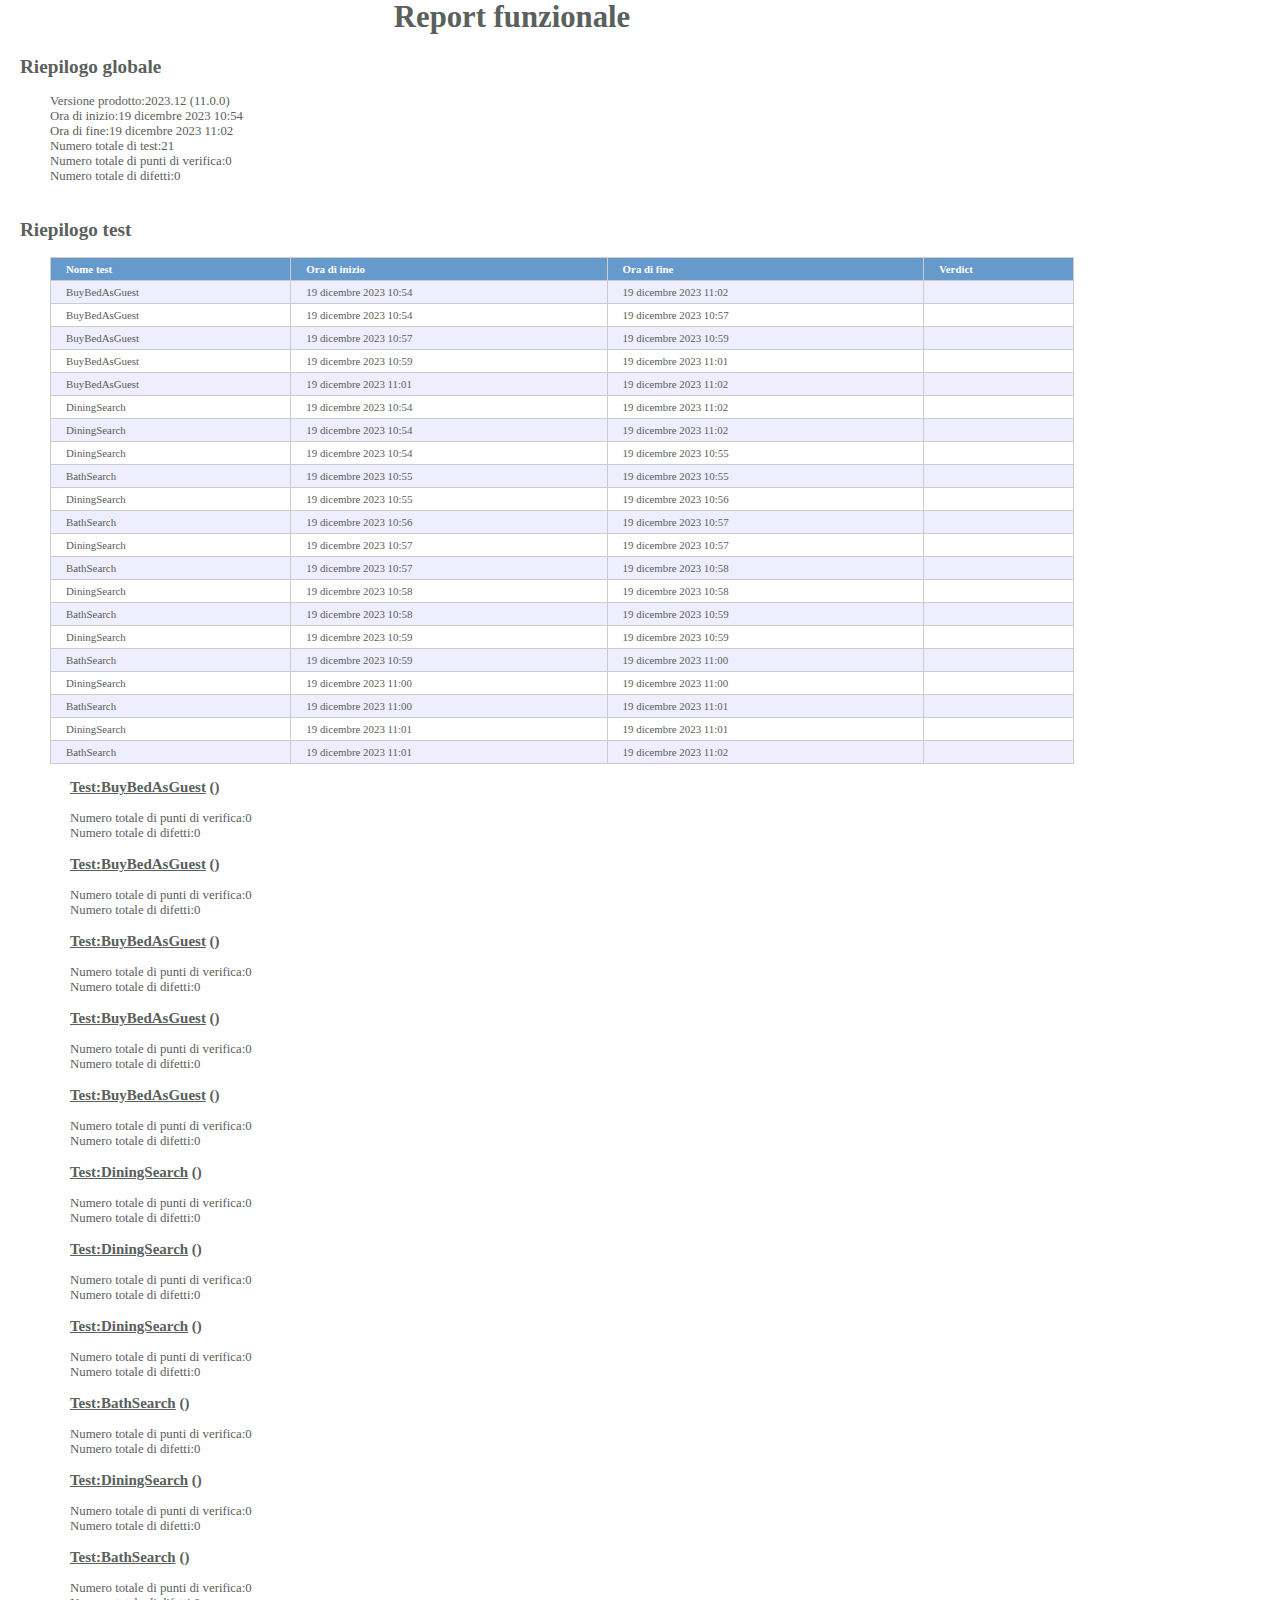
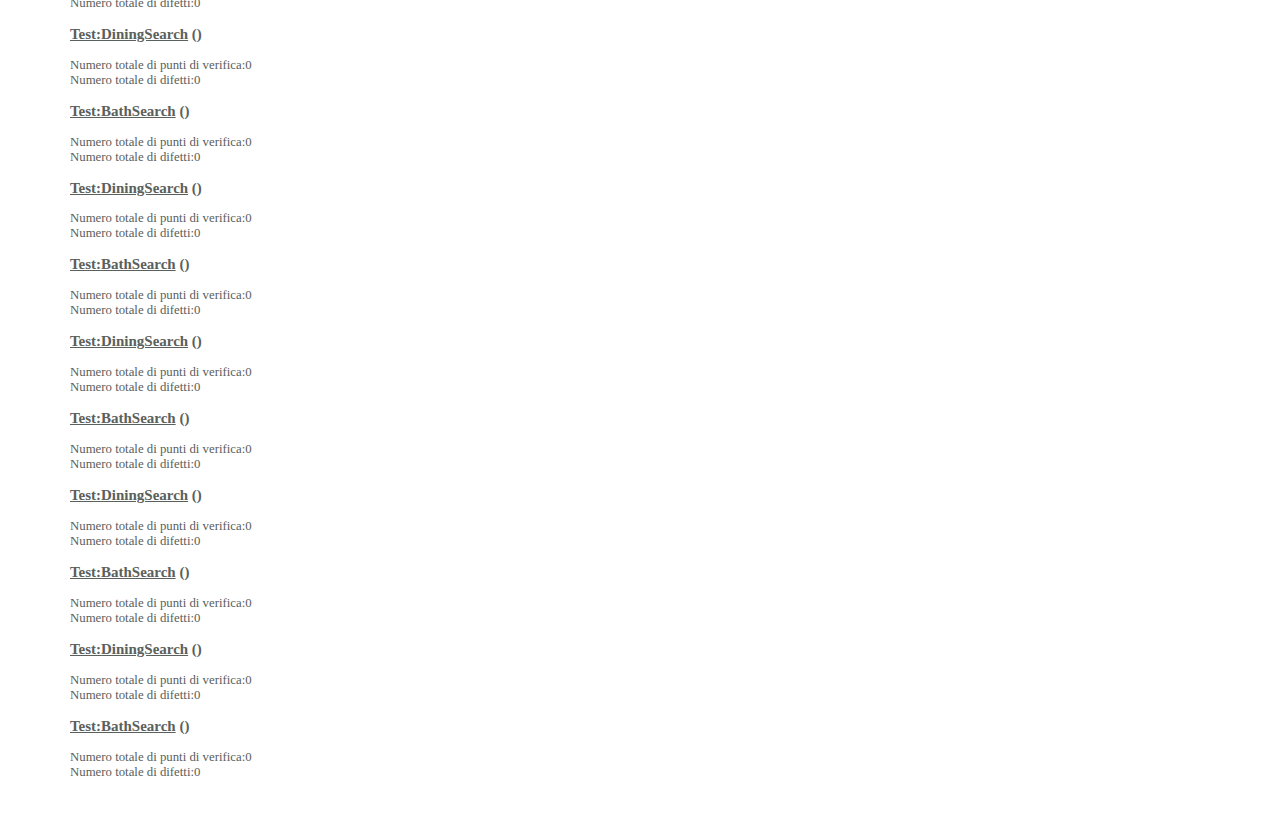
<file: Emerald-UI-Tests/Sched_Test_1702979654267.htm>
<html>
<head>
<META http-equiv="Content-Type" content="text/html; charset=UTF-8">
<title>Report funzionale</title>
<meta http-equiv="Content-Type" content="text/html; charset=utf-8">
<style type="text/css">
  		
  			body {
				font-family:Verdana;
				font-size : 0.8em;	
				color : #5A605B;
				padding:0;
				margin:0;
				width:1024px;
			}

			table {
				text-align:center;	
				width:1024px;
				border-collapse: collapse;
				border: 1px solid #ccc;
				font-size: 0.85em;
			}

			td, th {
				border: 1px solid #ccc;
				text-align: left;
				vertical-align: top;
				padding-left:15px;
				padding-right:15px;
				padding-top:5px;
				padding-bottom:5px;
			}
		
			th {
				color : white;
				background-color:#6699CC
			}

			#page {
				margin:0 0 50px 20px;	
			}

			.pagesection {
				margin-left:30px;	
			}
			
			
			.subpagesection {
				margin-left:20px;
			}
			
			
			h1 {
				text-align:center;
				font-size:2.4em;
			}

		
			.h3 {
				text-decoration:underline;
			}
			
			verdict-title {
				text-decoration:none;
			}

			h4 {
				margin-bottom:5px;
				font-weight:normal;
				text-decoration:underline;
			}

			.fail, .error {	
				color:red;	
				text-decoration:none;
			}
			
			
			.inconclusive {
				color:orange;
				text-decoration:none;
			}

			.pass {
				color:green;	
				text-decoration:none;
			}
			
			
			.fail-title, .error-title {	
				color:red;	
				text-decoration:none;
			}
			
			
			.inconclusive-title {
				color:orange;
				text-decoration:none;
			}

			.pass-title {
				color:green;	
				text-decoration:none;
			}
			
			

			tr.VT {
				background-color:#FFFF11;	
			}

			tr.CALL {
				background-color:#FFFF88;	
			}
			
			tr.CALL_BACK {
				background-color:#FFFFAA;
			}

			tr.RETURN {
				background-color:#FFFFCC;	
			}

			tr.VP {
				background-color:#FFFFDD;	
			}
			

			.message {
				font-size:1.2em;
				font-weight:normal;
				font-family: Courier New, Courier, mono;
				color:#9C7C4F;
			}
			
			ul {
				margin:0;
				padding:0;
			}
			
			ul li {
				
				list-style-type:none;
			}
  		
  			.vertgraph {               
	    width: 500px; 
        height: 200px; 
        position: relative; 
        margin-bottom:15px;
        
    }
    .vertgraph ul.bars { 
        width: 349px; 
        height: 160px; 
        margin: 0; 
        padding: 0; 
        border-bottom: dotted 1px #BBBBBB;
        
    }
    .vertgraph ul.bars li {  
        position: absolute; 
        width: 30px; 
        height: 160px; 
        bottom: 40px; 
        padding: 0 !important; 
        margin: 0 !important; 
        text-align: center; 
        color : #787878; 
        line-height: 2.5em;
    }
    
     .vertgraph ol {
    	font-weight: bold;
    	text-align:center;
    }
    

    .vertgraph .bars li.pass{ left: 46px; background-position: 0px bottom !important; background-color:#A8FC00; }
    .vertgraph .bars li.fail { left: 106px; background-position: -28px bottom !important; background-color:#FF7575;}
    .vertgraph .bars li.error { left: 182px; background-position: -56px bottom !important; background-color:#FF0400;}
    .vertgraph .bars li.inconclusive { left: 258px; background-position: -84px bottom !important; background-color:#FE9F00;}

    
    .vertgraph .bars li span.barText {
    	position: absolute;
    	color:black;
    	display: block;
		bottom:-30px;
		

    }
    
    
 	ul.graphLegend  {
 		position:absolute;
 		margin-left:370px;
 		height:100px;
 		top:50px;
		padding-left:20px;
 	}
    	
 	
 	.legendText {
 		color : #5A605B;
 	}
 	
 	.graph1 {
		margin-right:45px;
		margin-top:20px;
 		float:left;
 	}

 	.graph2 {
 		margin-top:20px;
 		float:left;

 	}
  		</style>
</head>
<body>
<h1>Report funzionale</h1>
<div id="page">
<h2>Riepilogo globale</h2>
<div class="pagesection">
<ul>
<li>Versione prodotto:2023.12 (11.0.0)</li>
<li>Ora di inizio:19 dicembre 2023 10:54</li>
<li>Ora di fine:19 dicembre 2023 11:02</li>
<li>Numero totale di test:21</li>
<li>Numero totale di punti di verifica:0</li>
<li>Numero totale di difetti:0</li>
</ul>
<div class="graph1"></div>
<div style="clear:both"></div>
</div>
<h2>Riepilogo test</h2>
<div class="pagesection">
<table>
<tr>
<th>Nome test</th><th>Ora di inizio</th><th>Ora di fine</th><th>Verdict</th>
</tr>
<tr bgcolor="#EEEEFF">
<td>BuyBedAsGuest</td><td>19 dicembre 2023 10:54</td><td>19 dicembre 2023 11:02</td><td><a href="#" class=""></a></td>
</tr>
<tr>
<td>BuyBedAsGuest</td><td>19 dicembre 2023 10:54</td><td>19 dicembre 2023 10:57</td><td><a href="#" class=""></a></td>
</tr>
<tr bgcolor="#EEEEFF">
<td>BuyBedAsGuest</td><td>19 dicembre 2023 10:57</td><td>19 dicembre 2023 10:59</td><td><a href="#" class=""></a></td>
</tr>
<tr>
<td>BuyBedAsGuest</td><td>19 dicembre 2023 10:59</td><td>19 dicembre 2023 11:01</td><td><a href="#" class=""></a></td>
</tr>
<tr bgcolor="#EEEEFF">
<td>BuyBedAsGuest</td><td>19 dicembre 2023 11:01</td><td>19 dicembre 2023 11:02</td><td><a href="#" class=""></a></td>
</tr>
<tr>
<td>DiningSearch</td><td>19 dicembre 2023 10:54</td><td>19 dicembre 2023 11:02</td><td><a href="#" class=""></a></td>
</tr>
<tr bgcolor="#EEEEFF">
<td>DiningSearch</td><td>19 dicembre 2023 10:54</td><td>19 dicembre 2023 11:02</td><td><a href="#" class=""></a></td>
</tr>
<tr>
<td>DiningSearch</td><td>19 dicembre 2023 10:54</td><td>19 dicembre 2023 10:55</td><td><a href="#" class=""></a></td>
</tr>
<tr bgcolor="#EEEEFF">
<td>BathSearch</td><td>19 dicembre 2023 10:55</td><td>19 dicembre 2023 10:55</td><td><a href="#" class=""></a></td>
</tr>
<tr>
<td>DiningSearch</td><td>19 dicembre 2023 10:55</td><td>19 dicembre 2023 10:56</td><td><a href="#" class=""></a></td>
</tr>
<tr bgcolor="#EEEEFF">
<td>BathSearch</td><td>19 dicembre 2023 10:56</td><td>19 dicembre 2023 10:57</td><td><a href="#" class=""></a></td>
</tr>
<tr>
<td>DiningSearch</td><td>19 dicembre 2023 10:57</td><td>19 dicembre 2023 10:57</td><td><a href="#" class=""></a></td>
</tr>
<tr bgcolor="#EEEEFF">
<td>BathSearch</td><td>19 dicembre 2023 10:57</td><td>19 dicembre 2023 10:58</td><td><a href="#" class=""></a></td>
</tr>
<tr>
<td>DiningSearch</td><td>19 dicembre 2023 10:58</td><td>19 dicembre 2023 10:58</td><td><a href="#" class=""></a></td>
</tr>
<tr bgcolor="#EEEEFF">
<td>BathSearch</td><td>19 dicembre 2023 10:58</td><td>19 dicembre 2023 10:59</td><td><a href="#" class=""></a></td>
</tr>
<tr>
<td>DiningSearch</td><td>19 dicembre 2023 10:59</td><td>19 dicembre 2023 10:59</td><td><a href="#" class=""></a></td>
</tr>
<tr bgcolor="#EEEEFF">
<td>BathSearch</td><td>19 dicembre 2023 10:59</td><td>19 dicembre 2023 11:00</td><td><a href="#" class=""></a></td>
</tr>
<tr>
<td>DiningSearch</td><td>19 dicembre 2023 11:00</td><td>19 dicembre 2023 11:00</td><td><a href="#" class=""></a></td>
</tr>
<tr bgcolor="#EEEEFF">
<td>BathSearch</td><td>19 dicembre 2023 11:00</td><td>19 dicembre 2023 11:01</td><td><a href="#" class=""></a></td>
</tr>
<tr>
<td>DiningSearch</td><td>19 dicembre 2023 11:01</td><td>19 dicembre 2023 11:01</td><td><a href="#" class=""></a></td>
</tr>
<tr bgcolor="#EEEEFF">
<td>BathSearch</td><td>19 dicembre 2023 11:01</td><td>19 dicembre 2023 11:02</td><td><a href="#" class=""></a></td>
</tr>
</table>
<div class="subpagesection">
<h3>
<span class="h3"><a name="">Test:</a>BuyBedAsGuest</span> (<span class="-title"></span>)</h3>
<ul>
<li>Numero totale di punti di verifica:0</li>
<li>Numero totale di difetti:0</li>
</ul>
<div style="clear:both"></div>
</div>
<div class="subpagesection">
<h3>
<span class="h3"><a name="">Test:</a>BuyBedAsGuest</span> (<span class="-title"></span>)</h3>
<ul>
<li>Numero totale di punti di verifica:0</li>
<li>Numero totale di difetti:0</li>
</ul>
<div style="clear:both"></div>
</div>
<div class="subpagesection">
<h3>
<span class="h3"><a name="">Test:</a>BuyBedAsGuest</span> (<span class="-title"></span>)</h3>
<ul>
<li>Numero totale di punti di verifica:0</li>
<li>Numero totale di difetti:0</li>
</ul>
<div style="clear:both"></div>
</div>
<div class="subpagesection">
<h3>
<span class="h3"><a name="">Test:</a>BuyBedAsGuest</span> (<span class="-title"></span>)</h3>
<ul>
<li>Numero totale di punti di verifica:0</li>
<li>Numero totale di difetti:0</li>
</ul>
<div style="clear:both"></div>
</div>
<div class="subpagesection">
<h3>
<span class="h3"><a name="">Test:</a>BuyBedAsGuest</span> (<span class="-title"></span>)</h3>
<ul>
<li>Numero totale di punti di verifica:0</li>
<li>Numero totale di difetti:0</li>
</ul>
<div style="clear:both"></div>
</div>
<div class="subpagesection">
<h3>
<span class="h3"><a name="">Test:</a>DiningSearch</span> (<span class="-title"></span>)</h3>
<ul>
<li>Numero totale di punti di verifica:0</li>
<li>Numero totale di difetti:0</li>
</ul>
<div style="clear:both"></div>
</div>
<div class="subpagesection">
<h3>
<span class="h3"><a name="">Test:</a>DiningSearch</span> (<span class="-title"></span>)</h3>
<ul>
<li>Numero totale di punti di verifica:0</li>
<li>Numero totale di difetti:0</li>
</ul>
<div style="clear:both"></div>
</div>
<div class="subpagesection">
<h3>
<span class="h3"><a name="">Test:</a>DiningSearch</span> (<span class="-title"></span>)</h3>
<ul>
<li>Numero totale di punti di verifica:0</li>
<li>Numero totale di difetti:0</li>
</ul>
<div style="clear:both"></div>
</div>
<div class="subpagesection">
<h3>
<span class="h3"><a name="">Test:</a>BathSearch</span> (<span class="-title"></span>)</h3>
<ul>
<li>Numero totale di punti di verifica:0</li>
<li>Numero totale di difetti:0</li>
</ul>
<div style="clear:both"></div>
</div>
<div class="subpagesection">
<h3>
<span class="h3"><a name="">Test:</a>DiningSearch</span> (<span class="-title"></span>)</h3>
<ul>
<li>Numero totale di punti di verifica:0</li>
<li>Numero totale di difetti:0</li>
</ul>
<div style="clear:both"></div>
</div>
<div class="subpagesection">
<h3>
<span class="h3"><a name="">Test:</a>BathSearch</span> (<span class="-title"></span>)</h3>
<ul>
<li>Numero totale di punti di verifica:0</li>
<li>Numero totale di difetti:0</li>
</ul>
<div style="clear:both"></div>
</div>
<div class="subpagesection">
<h3>
<span class="h3"><a name="">Test:</a>DiningSearch</span> (<span class="-title"></span>)</h3>
<ul>
<li>Numero totale di punti di verifica:0</li>
<li>Numero totale di difetti:0</li>
</ul>
<div style="clear:both"></div>
</div>
<div class="subpagesection">
<h3>
<span class="h3"><a name="">Test:</a>BathSearch</span> (<span class="-title"></span>)</h3>
<ul>
<li>Numero totale di punti di verifica:0</li>
<li>Numero totale di difetti:0</li>
</ul>
<div style="clear:both"></div>
</div>
<div class="subpagesection">
<h3>
<span class="h3"><a name="">Test:</a>DiningSearch</span> (<span class="-title"></span>)</h3>
<ul>
<li>Numero totale di punti di verifica:0</li>
<li>Numero totale di difetti:0</li>
</ul>
<div style="clear:both"></div>
</div>
<div class="subpagesection">
<h3>
<span class="h3"><a name="">Test:</a>BathSearch</span> (<span class="-title"></span>)</h3>
<ul>
<li>Numero totale di punti di verifica:0</li>
<li>Numero totale di difetti:0</li>
</ul>
<div style="clear:both"></div>
</div>
<div class="subpagesection">
<h3>
<span class="h3"><a name="">Test:</a>DiningSearch</span> (<span class="-title"></span>)</h3>
<ul>
<li>Numero totale di punti di verifica:0</li>
<li>Numero totale di difetti:0</li>
</ul>
<div style="clear:both"></div>
</div>
<div class="subpagesection">
<h3>
<span class="h3"><a name="">Test:</a>BathSearch</span> (<span class="-title"></span>)</h3>
<ul>
<li>Numero totale di punti di verifica:0</li>
<li>Numero totale di difetti:0</li>
</ul>
<div style="clear:both"></div>
</div>
<div class="subpagesection">
<h3>
<span class="h3"><a name="">Test:</a>DiningSearch</span> (<span class="-title"></span>)</h3>
<ul>
<li>Numero totale di punti di verifica:0</li>
<li>Numero totale di difetti:0</li>
</ul>
<div style="clear:both"></div>
</div>
<div class="subpagesection">
<h3>
<span class="h3"><a name="">Test:</a>BathSearch</span> (<span class="-title"></span>)</h3>
<ul>
<li>Numero totale di punti di verifica:0</li>
<li>Numero totale di difetti:0</li>
</ul>
<div style="clear:both"></div>
</div>
<div class="subpagesection">
<h3>
<span class="h3"><a name="">Test:</a>DiningSearch</span> (<span class="-title"></span>)</h3>
<ul>
<li>Numero totale di punti di verifica:0</li>
<li>Numero totale di difetti:0</li>
</ul>
<div style="clear:both"></div>
</div>
<div class="subpagesection">
<h3>
<span class="h3"><a name="">Test:</a>BathSearch</span> (<span class="-title"></span>)</h3>
<ul>
<li>Numero totale di punti di verifica:0</li>
<li>Numero totale di difetti:0</li>
</ul>
<div style="clear:both"></div>
</div>
</div>
</div>
</body>
</html>
</file>
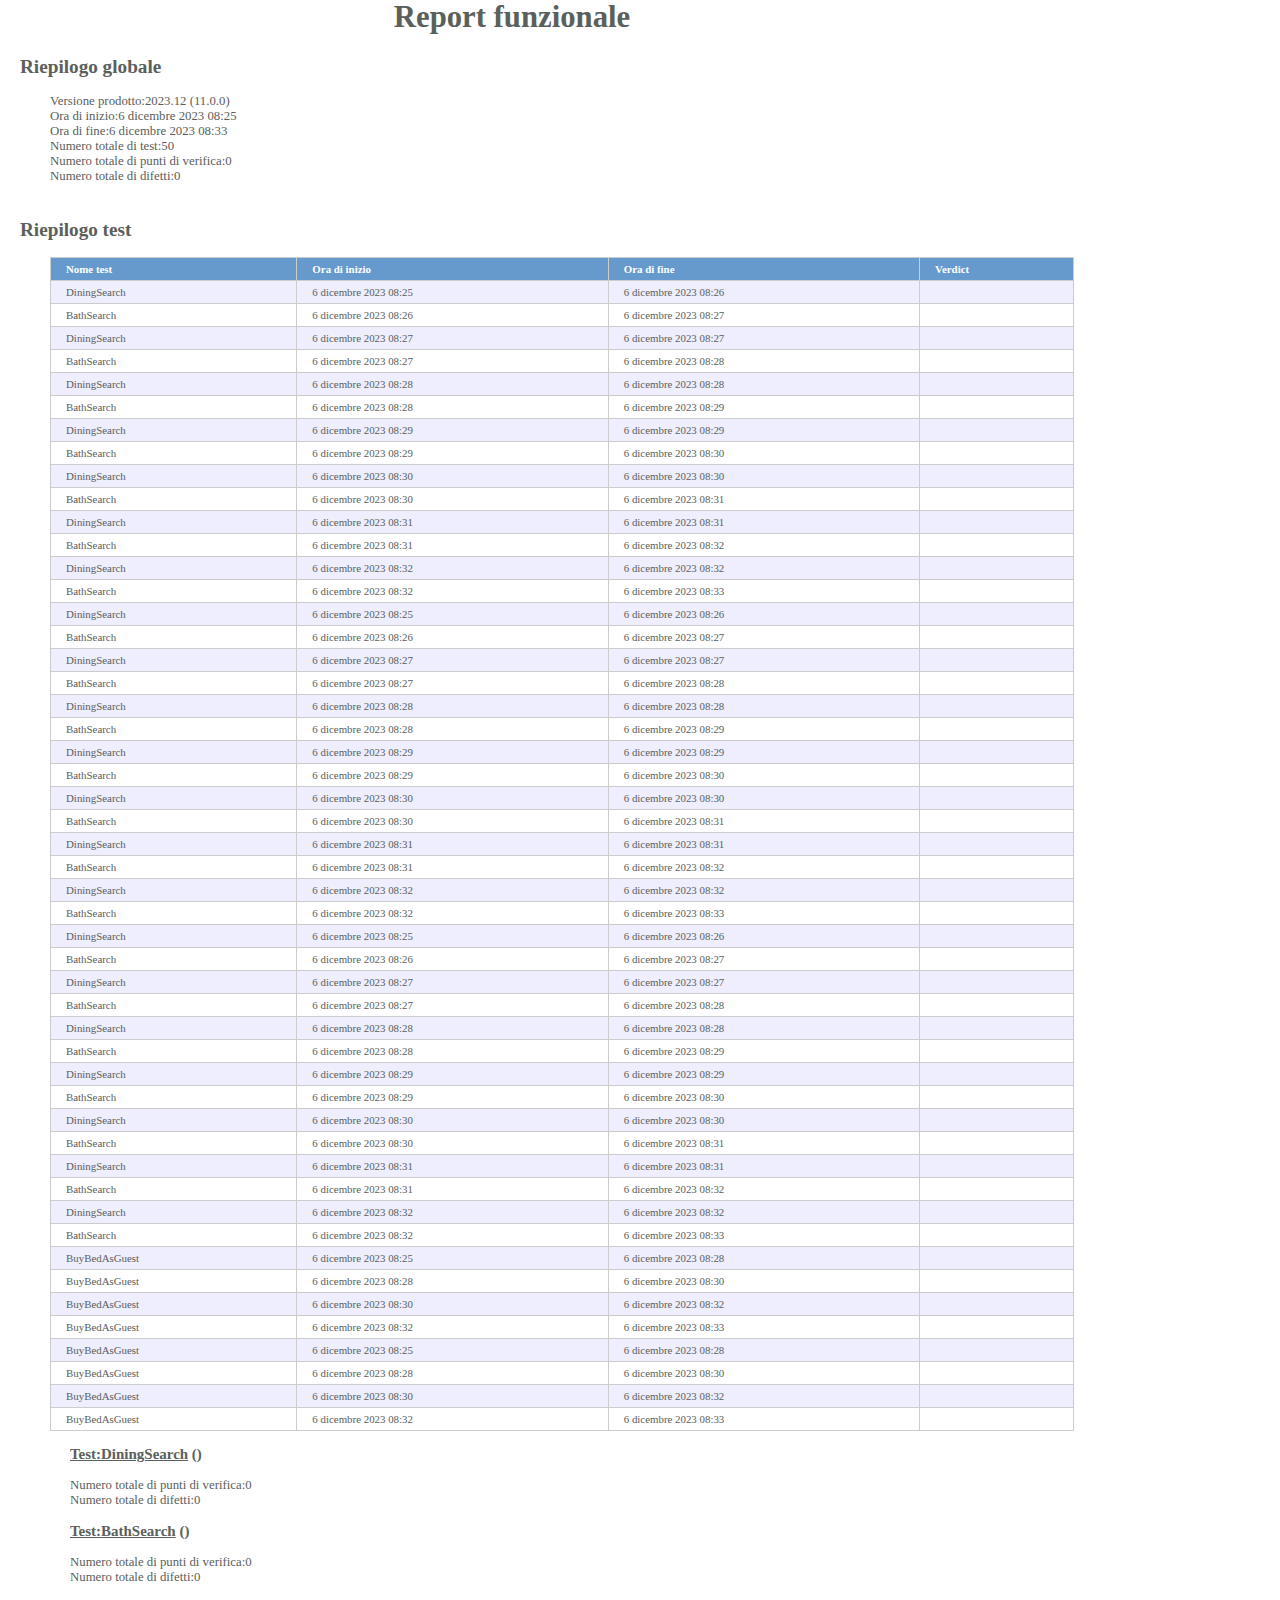
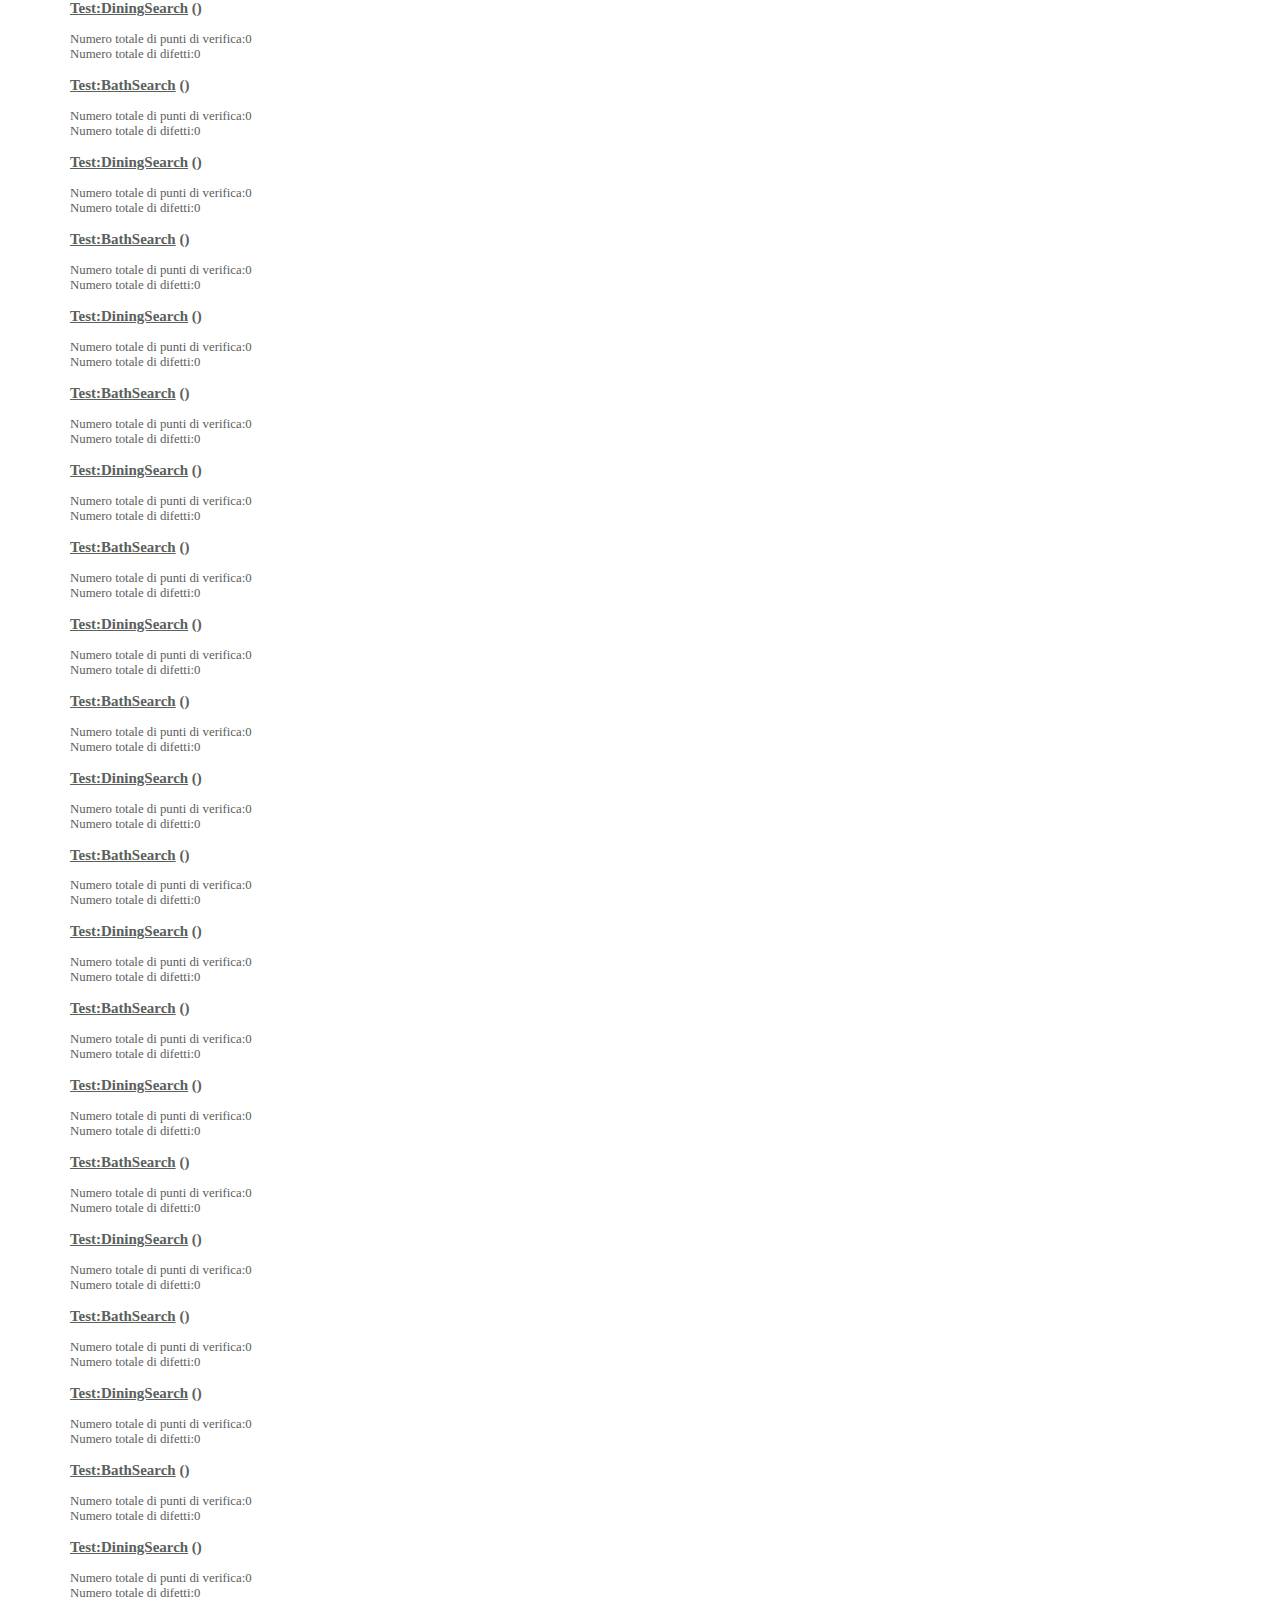
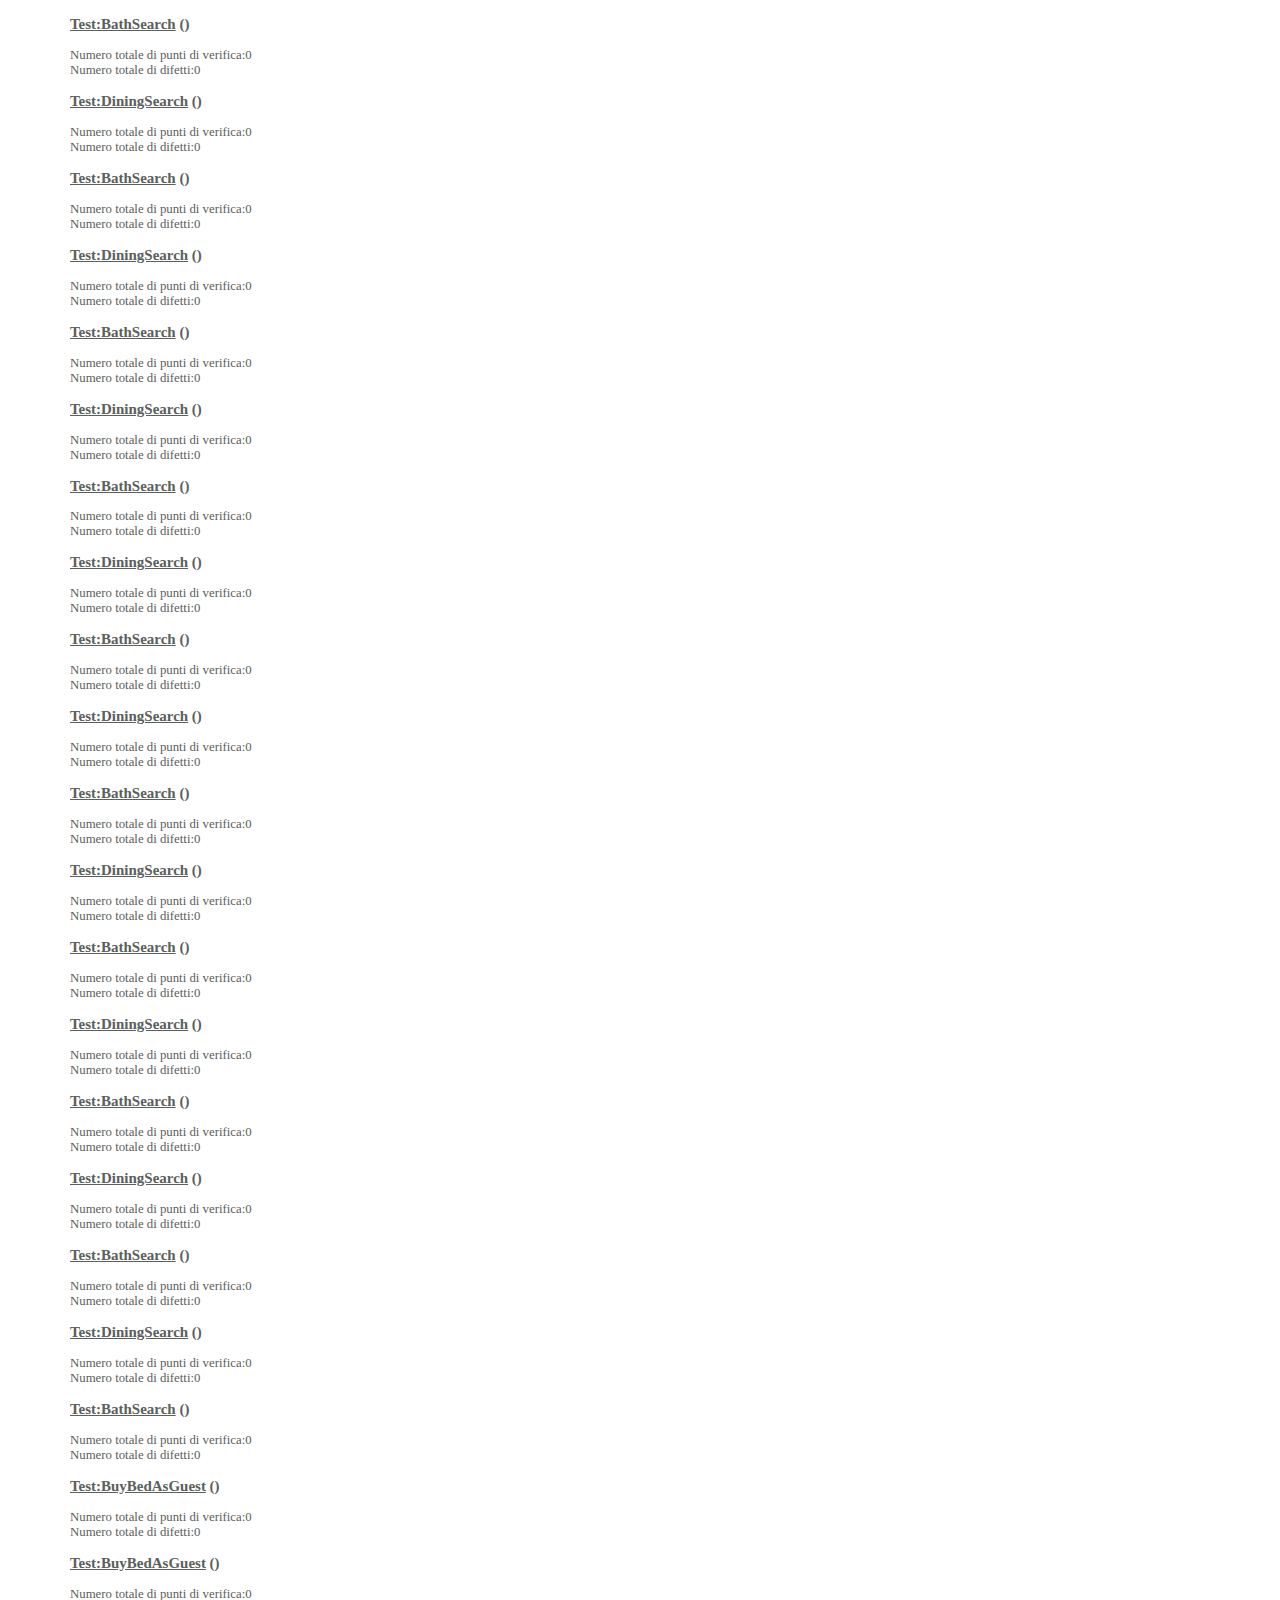
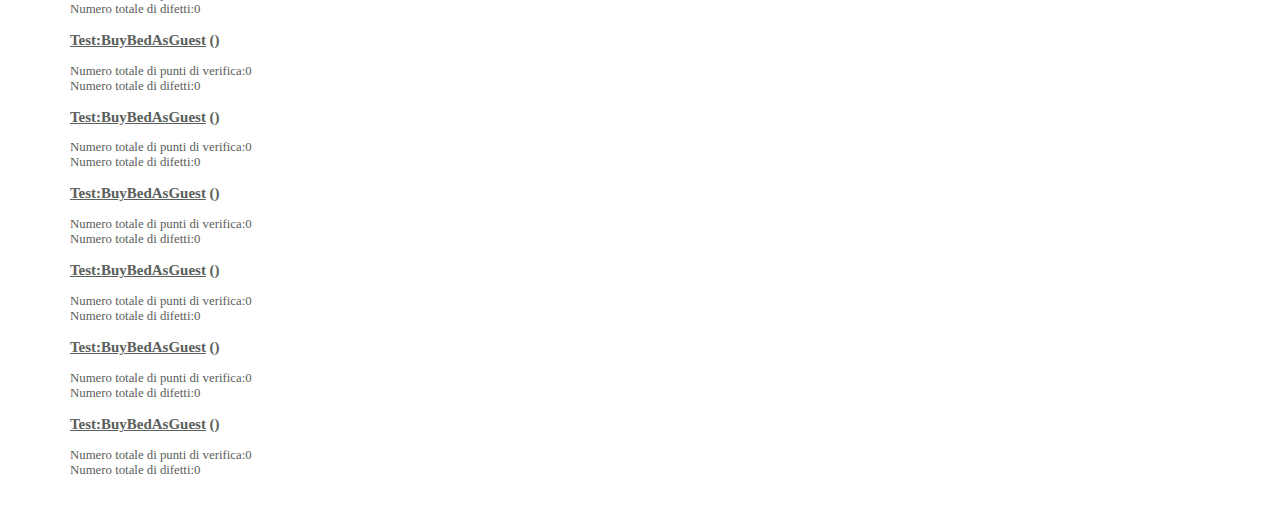
<file: Perf_Project/Sched_Test_1701847522275.htm>
<html>
<head>
<META http-equiv="Content-Type" content="text/html; charset=UTF-8">
<title>Report funzionale</title>
<meta http-equiv="Content-Type" content="text/html; charset=utf-8">
<style type="text/css">
  		
  			body {
				font-family:Verdana;
				font-size : 0.8em;	
				color : #5A605B;
				padding:0;
				margin:0;
				width:1024px;
			}

			table {
				text-align:center;	
				width:1024px;
				border-collapse: collapse;
				border: 1px solid #ccc;
				font-size: 0.85em;
			}

			td, th {
				border: 1px solid #ccc;
				text-align: left;
				vertical-align: top;
				padding-left:15px;
				padding-right:15px;
				padding-top:5px;
				padding-bottom:5px;
			}
		
			th {
				color : white;
				background-color:#6699CC
			}

			#page {
				margin:0 0 50px 20px;	
			}

			.pagesection {
				margin-left:30px;	
			}
			
			
			.subpagesection {
				margin-left:20px;
			}
			
			
			h1 {
				text-align:center;
				font-size:2.4em;
			}

		
			.h3 {
				text-decoration:underline;
			}
			
			verdict-title {
				text-decoration:none;
			}

			h4 {
				margin-bottom:5px;
				font-weight:normal;
				text-decoration:underline;
			}

			.fail, .error {	
				color:red;	
				text-decoration:none;
			}
			
			
			.inconclusive {
				color:orange;
				text-decoration:none;
			}

			.pass {
				color:green;	
				text-decoration:none;
			}
			
			
			.fail-title, .error-title {	
				color:red;	
				text-decoration:none;
			}
			
			
			.inconclusive-title {
				color:orange;
				text-decoration:none;
			}

			.pass-title {
				color:green;	
				text-decoration:none;
			}
			
			

			tr.VT {
				background-color:#FFFF11;	
			}

			tr.CALL {
				background-color:#FFFF88;	
			}
			
			tr.CALL_BACK {
				background-color:#FFFFAA;
			}

			tr.RETURN {
				background-color:#FFFFCC;	
			}

			tr.VP {
				background-color:#FFFFDD;	
			}
			

			.message {
				font-size:1.2em;
				font-weight:normal;
				font-family: Courier New, Courier, mono;
				color:#9C7C4F;
			}
			
			ul {
				margin:0;
				padding:0;
			}
			
			ul li {
				
				list-style-type:none;
			}
  		
  			.vertgraph {               
	    width: 500px; 
        height: 200px; 
        position: relative; 
        margin-bottom:15px;
        
    }
    .vertgraph ul.bars { 
        width: 349px; 
        height: 160px; 
        margin: 0; 
        padding: 0; 
        border-bottom: dotted 1px #BBBBBB;
        
    }
    .vertgraph ul.bars li {  
        position: absolute; 
        width: 30px; 
        height: 160px; 
        bottom: 40px; 
        padding: 0 !important; 
        margin: 0 !important; 
        text-align: center; 
        color : #787878; 
        line-height: 2.5em;
    }
    
     .vertgraph ol {
    	font-weight: bold;
    	text-align:center;
    }
    

    .vertgraph .bars li.pass{ left: 46px; background-position: 0px bottom !important; background-color:#A8FC00; }
    .vertgraph .bars li.fail { left: 106px; background-position: -28px bottom !important; background-color:#FF7575;}
    .vertgraph .bars li.error { left: 182px; background-position: -56px bottom !important; background-color:#FF0400;}
    .vertgraph .bars li.inconclusive { left: 258px; background-position: -84px bottom !important; background-color:#FE9F00;}

    
    .vertgraph .bars li span.barText {
    	position: absolute;
    	color:black;
    	display: block;
		bottom:-30px;
		

    }
    
    
 	ul.graphLegend  {
 		position:absolute;
 		margin-left:370px;
 		height:100px;
 		top:50px;
		padding-left:20px;
 	}
    	
 	
 	.legendText {
 		color : #5A605B;
 	}
 	
 	.graph1 {
		margin-right:45px;
		margin-top:20px;
 		float:left;
 	}

 	.graph2 {
 		margin-top:20px;
 		float:left;

 	}
  		</style>
</head>
<body>
<h1>Report funzionale</h1>
<div id="page">
<h2>Riepilogo globale</h2>
<div class="pagesection">
<ul>
<li>Versione prodotto:2023.12 (11.0.0)</li>
<li>Ora di inizio:6 dicembre 2023 08:25</li>
<li>Ora di fine:6 dicembre 2023 08:33</li>
<li>Numero totale di test:50</li>
<li>Numero totale di punti di verifica:0</li>
<li>Numero totale di difetti:0</li>
</ul>
<div class="graph1"></div>
<div style="clear:both"></div>
</div>
<h2>Riepilogo test</h2>
<div class="pagesection">
<table>
<tr>
<th>Nome test</th><th>Ora di inizio</th><th>Ora di fine</th><th>Verdict</th>
</tr>
<tr bgcolor="#EEEEFF">
<td>DiningSearch</td><td>6 dicembre 2023 08:25</td><td>6 dicembre 2023 08:26</td><td><a href="#" class=""></a></td>
</tr>
<tr>
<td>BathSearch</td><td>6 dicembre 2023 08:26</td><td>6 dicembre 2023 08:27</td><td><a href="#" class=""></a></td>
</tr>
<tr bgcolor="#EEEEFF">
<td>DiningSearch</td><td>6 dicembre 2023 08:27</td><td>6 dicembre 2023 08:27</td><td><a href="#" class=""></a></td>
</tr>
<tr>
<td>BathSearch</td><td>6 dicembre 2023 08:27</td><td>6 dicembre 2023 08:28</td><td><a href="#" class=""></a></td>
</tr>
<tr bgcolor="#EEEEFF">
<td>DiningSearch</td><td>6 dicembre 2023 08:28</td><td>6 dicembre 2023 08:28</td><td><a href="#" class=""></a></td>
</tr>
<tr>
<td>BathSearch</td><td>6 dicembre 2023 08:28</td><td>6 dicembre 2023 08:29</td><td><a href="#" class=""></a></td>
</tr>
<tr bgcolor="#EEEEFF">
<td>DiningSearch</td><td>6 dicembre 2023 08:29</td><td>6 dicembre 2023 08:29</td><td><a href="#" class=""></a></td>
</tr>
<tr>
<td>BathSearch</td><td>6 dicembre 2023 08:29</td><td>6 dicembre 2023 08:30</td><td><a href="#" class=""></a></td>
</tr>
<tr bgcolor="#EEEEFF">
<td>DiningSearch</td><td>6 dicembre 2023 08:30</td><td>6 dicembre 2023 08:30</td><td><a href="#" class=""></a></td>
</tr>
<tr>
<td>BathSearch</td><td>6 dicembre 2023 08:30</td><td>6 dicembre 2023 08:31</td><td><a href="#" class=""></a></td>
</tr>
<tr bgcolor="#EEEEFF">
<td>DiningSearch</td><td>6 dicembre 2023 08:31</td><td>6 dicembre 2023 08:31</td><td><a href="#" class=""></a></td>
</tr>
<tr>
<td>BathSearch</td><td>6 dicembre 2023 08:31</td><td>6 dicembre 2023 08:32</td><td><a href="#" class=""></a></td>
</tr>
<tr bgcolor="#EEEEFF">
<td>DiningSearch</td><td>6 dicembre 2023 08:32</td><td>6 dicembre 2023 08:32</td><td><a href="#" class=""></a></td>
</tr>
<tr>
<td>BathSearch</td><td>6 dicembre 2023 08:32</td><td>6 dicembre 2023 08:33</td><td><a href="#" class=""></a></td>
</tr>
<tr bgcolor="#EEEEFF">
<td>DiningSearch</td><td>6 dicembre 2023 08:25</td><td>6 dicembre 2023 08:26</td><td><a href="#" class=""></a></td>
</tr>
<tr>
<td>BathSearch</td><td>6 dicembre 2023 08:26</td><td>6 dicembre 2023 08:27</td><td><a href="#" class=""></a></td>
</tr>
<tr bgcolor="#EEEEFF">
<td>DiningSearch</td><td>6 dicembre 2023 08:27</td><td>6 dicembre 2023 08:27</td><td><a href="#" class=""></a></td>
</tr>
<tr>
<td>BathSearch</td><td>6 dicembre 2023 08:27</td><td>6 dicembre 2023 08:28</td><td><a href="#" class=""></a></td>
</tr>
<tr bgcolor="#EEEEFF">
<td>DiningSearch</td><td>6 dicembre 2023 08:28</td><td>6 dicembre 2023 08:28</td><td><a href="#" class=""></a></td>
</tr>
<tr>
<td>BathSearch</td><td>6 dicembre 2023 08:28</td><td>6 dicembre 2023 08:29</td><td><a href="#" class=""></a></td>
</tr>
<tr bgcolor="#EEEEFF">
<td>DiningSearch</td><td>6 dicembre 2023 08:29</td><td>6 dicembre 2023 08:29</td><td><a href="#" class=""></a></td>
</tr>
<tr>
<td>BathSearch</td><td>6 dicembre 2023 08:29</td><td>6 dicembre 2023 08:30</td><td><a href="#" class=""></a></td>
</tr>
<tr bgcolor="#EEEEFF">
<td>DiningSearch</td><td>6 dicembre 2023 08:30</td><td>6 dicembre 2023 08:30</td><td><a href="#" class=""></a></td>
</tr>
<tr>
<td>BathSearch</td><td>6 dicembre 2023 08:30</td><td>6 dicembre 2023 08:31</td><td><a href="#" class=""></a></td>
</tr>
<tr bgcolor="#EEEEFF">
<td>DiningSearch</td><td>6 dicembre 2023 08:31</td><td>6 dicembre 2023 08:31</td><td><a href="#" class=""></a></td>
</tr>
<tr>
<td>BathSearch</td><td>6 dicembre 2023 08:31</td><td>6 dicembre 2023 08:32</td><td><a href="#" class=""></a></td>
</tr>
<tr bgcolor="#EEEEFF">
<td>DiningSearch</td><td>6 dicembre 2023 08:32</td><td>6 dicembre 2023 08:32</td><td><a href="#" class=""></a></td>
</tr>
<tr>
<td>BathSearch</td><td>6 dicembre 2023 08:32</td><td>6 dicembre 2023 08:33</td><td><a href="#" class=""></a></td>
</tr>
<tr bgcolor="#EEEEFF">
<td>DiningSearch</td><td>6 dicembre 2023 08:25</td><td>6 dicembre 2023 08:26</td><td><a href="#" class=""></a></td>
</tr>
<tr>
<td>BathSearch</td><td>6 dicembre 2023 08:26</td><td>6 dicembre 2023 08:27</td><td><a href="#" class=""></a></td>
</tr>
<tr bgcolor="#EEEEFF">
<td>DiningSearch</td><td>6 dicembre 2023 08:27</td><td>6 dicembre 2023 08:27</td><td><a href="#" class=""></a></td>
</tr>
<tr>
<td>BathSearch</td><td>6 dicembre 2023 08:27</td><td>6 dicembre 2023 08:28</td><td><a href="#" class=""></a></td>
</tr>
<tr bgcolor="#EEEEFF">
<td>DiningSearch</td><td>6 dicembre 2023 08:28</td><td>6 dicembre 2023 08:28</td><td><a href="#" class=""></a></td>
</tr>
<tr>
<td>BathSearch</td><td>6 dicembre 2023 08:28</td><td>6 dicembre 2023 08:29</td><td><a href="#" class=""></a></td>
</tr>
<tr bgcolor="#EEEEFF">
<td>DiningSearch</td><td>6 dicembre 2023 08:29</td><td>6 dicembre 2023 08:29</td><td><a href="#" class=""></a></td>
</tr>
<tr>
<td>BathSearch</td><td>6 dicembre 2023 08:29</td><td>6 dicembre 2023 08:30</td><td><a href="#" class=""></a></td>
</tr>
<tr bgcolor="#EEEEFF">
<td>DiningSearch</td><td>6 dicembre 2023 08:30</td><td>6 dicembre 2023 08:30</td><td><a href="#" class=""></a></td>
</tr>
<tr>
<td>BathSearch</td><td>6 dicembre 2023 08:30</td><td>6 dicembre 2023 08:31</td><td><a href="#" class=""></a></td>
</tr>
<tr bgcolor="#EEEEFF">
<td>DiningSearch</td><td>6 dicembre 2023 08:31</td><td>6 dicembre 2023 08:31</td><td><a href="#" class=""></a></td>
</tr>
<tr>
<td>BathSearch</td><td>6 dicembre 2023 08:31</td><td>6 dicembre 2023 08:32</td><td><a href="#" class=""></a></td>
</tr>
<tr bgcolor="#EEEEFF">
<td>DiningSearch</td><td>6 dicembre 2023 08:32</td><td>6 dicembre 2023 08:32</td><td><a href="#" class=""></a></td>
</tr>
<tr>
<td>BathSearch</td><td>6 dicembre 2023 08:32</td><td>6 dicembre 2023 08:33</td><td><a href="#" class=""></a></td>
</tr>
<tr bgcolor="#EEEEFF">
<td>BuyBedAsGuest</td><td>6 dicembre 2023 08:25</td><td>6 dicembre 2023 08:28</td><td><a href="#" class=""></a></td>
</tr>
<tr>
<td>BuyBedAsGuest</td><td>6 dicembre 2023 08:28</td><td>6 dicembre 2023 08:30</td><td><a href="#" class=""></a></td>
</tr>
<tr bgcolor="#EEEEFF">
<td>BuyBedAsGuest</td><td>6 dicembre 2023 08:30</td><td>6 dicembre 2023 08:32</td><td><a href="#" class=""></a></td>
</tr>
<tr>
<td>BuyBedAsGuest</td><td>6 dicembre 2023 08:32</td><td>6 dicembre 2023 08:33</td><td><a href="#" class=""></a></td>
</tr>
<tr bgcolor="#EEEEFF">
<td>BuyBedAsGuest</td><td>6 dicembre 2023 08:25</td><td>6 dicembre 2023 08:28</td><td><a href="#" class=""></a></td>
</tr>
<tr>
<td>BuyBedAsGuest</td><td>6 dicembre 2023 08:28</td><td>6 dicembre 2023 08:30</td><td><a href="#" class=""></a></td>
</tr>
<tr bgcolor="#EEEEFF">
<td>BuyBedAsGuest</td><td>6 dicembre 2023 08:30</td><td>6 dicembre 2023 08:32</td><td><a href="#" class=""></a></td>
</tr>
<tr>
<td>BuyBedAsGuest</td><td>6 dicembre 2023 08:32</td><td>6 dicembre 2023 08:33</td><td><a href="#" class=""></a></td>
</tr>
</table>
<div class="subpagesection">
<h3>
<span class="h3"><a name="">Test:</a>DiningSearch</span> (<span class="-title"></span>)</h3>
<ul>
<li>Numero totale di punti di verifica:0</li>
<li>Numero totale di difetti:0</li>
</ul>
<div style="clear:both"></div>
</div>
<div class="subpagesection">
<h3>
<span class="h3"><a name="">Test:</a>BathSearch</span> (<span class="-title"></span>)</h3>
<ul>
<li>Numero totale di punti di verifica:0</li>
<li>Numero totale di difetti:0</li>
</ul>
<div style="clear:both"></div>
</div>
<div class="subpagesection">
<h3>
<span class="h3"><a name="">Test:</a>DiningSearch</span> (<span class="-title"></span>)</h3>
<ul>
<li>Numero totale di punti di verifica:0</li>
<li>Numero totale di difetti:0</li>
</ul>
<div style="clear:both"></div>
</div>
<div class="subpagesection">
<h3>
<span class="h3"><a name="">Test:</a>BathSearch</span> (<span class="-title"></span>)</h3>
<ul>
<li>Numero totale di punti di verifica:0</li>
<li>Numero totale di difetti:0</li>
</ul>
<div style="clear:both"></div>
</div>
<div class="subpagesection">
<h3>
<span class="h3"><a name="">Test:</a>DiningSearch</span> (<span class="-title"></span>)</h3>
<ul>
<li>Numero totale di punti di verifica:0</li>
<li>Numero totale di difetti:0</li>
</ul>
<div style="clear:both"></div>
</div>
<div class="subpagesection">
<h3>
<span class="h3"><a name="">Test:</a>BathSearch</span> (<span class="-title"></span>)</h3>
<ul>
<li>Numero totale di punti di verifica:0</li>
<li>Numero totale di difetti:0</li>
</ul>
<div style="clear:both"></div>
</div>
<div class="subpagesection">
<h3>
<span class="h3"><a name="">Test:</a>DiningSearch</span> (<span class="-title"></span>)</h3>
<ul>
<li>Numero totale di punti di verifica:0</li>
<li>Numero totale di difetti:0</li>
</ul>
<div style="clear:both"></div>
</div>
<div class="subpagesection">
<h3>
<span class="h3"><a name="">Test:</a>BathSearch</span> (<span class="-title"></span>)</h3>
<ul>
<li>Numero totale di punti di verifica:0</li>
<li>Numero totale di difetti:0</li>
</ul>
<div style="clear:both"></div>
</div>
<div class="subpagesection">
<h3>
<span class="h3"><a name="">Test:</a>DiningSearch</span> (<span class="-title"></span>)</h3>
<ul>
<li>Numero totale di punti di verifica:0</li>
<li>Numero totale di difetti:0</li>
</ul>
<div style="clear:both"></div>
</div>
<div class="subpagesection">
<h3>
<span class="h3"><a name="">Test:</a>BathSearch</span> (<span class="-title"></span>)</h3>
<ul>
<li>Numero totale di punti di verifica:0</li>
<li>Numero totale di difetti:0</li>
</ul>
<div style="clear:both"></div>
</div>
<div class="subpagesection">
<h3>
<span class="h3"><a name="">Test:</a>DiningSearch</span> (<span class="-title"></span>)</h3>
<ul>
<li>Numero totale di punti di verifica:0</li>
<li>Numero totale di difetti:0</li>
</ul>
<div style="clear:both"></div>
</div>
<div class="subpagesection">
<h3>
<span class="h3"><a name="">Test:</a>BathSearch</span> (<span class="-title"></span>)</h3>
<ul>
<li>Numero totale di punti di verifica:0</li>
<li>Numero totale di difetti:0</li>
</ul>
<div style="clear:both"></div>
</div>
<div class="subpagesection">
<h3>
<span class="h3"><a name="">Test:</a>DiningSearch</span> (<span class="-title"></span>)</h3>
<ul>
<li>Numero totale di punti di verifica:0</li>
<li>Numero totale di difetti:0</li>
</ul>
<div style="clear:both"></div>
</div>
<div class="subpagesection">
<h3>
<span class="h3"><a name="">Test:</a>BathSearch</span> (<span class="-title"></span>)</h3>
<ul>
<li>Numero totale di punti di verifica:0</li>
<li>Numero totale di difetti:0</li>
</ul>
<div style="clear:both"></div>
</div>
<div class="subpagesection">
<h3>
<span class="h3"><a name="">Test:</a>DiningSearch</span> (<span class="-title"></span>)</h3>
<ul>
<li>Numero totale di punti di verifica:0</li>
<li>Numero totale di difetti:0</li>
</ul>
<div style="clear:both"></div>
</div>
<div class="subpagesection">
<h3>
<span class="h3"><a name="">Test:</a>BathSearch</span> (<span class="-title"></span>)</h3>
<ul>
<li>Numero totale di punti di verifica:0</li>
<li>Numero totale di difetti:0</li>
</ul>
<div style="clear:both"></div>
</div>
<div class="subpagesection">
<h3>
<span class="h3"><a name="">Test:</a>DiningSearch</span> (<span class="-title"></span>)</h3>
<ul>
<li>Numero totale di punti di verifica:0</li>
<li>Numero totale di difetti:0</li>
</ul>
<div style="clear:both"></div>
</div>
<div class="subpagesection">
<h3>
<span class="h3"><a name="">Test:</a>BathSearch</span> (<span class="-title"></span>)</h3>
<ul>
<li>Numero totale di punti di verifica:0</li>
<li>Numero totale di difetti:0</li>
</ul>
<div style="clear:both"></div>
</div>
<div class="subpagesection">
<h3>
<span class="h3"><a name="">Test:</a>DiningSearch</span> (<span class="-title"></span>)</h3>
<ul>
<li>Numero totale di punti di verifica:0</li>
<li>Numero totale di difetti:0</li>
</ul>
<div style="clear:both"></div>
</div>
<div class="subpagesection">
<h3>
<span class="h3"><a name="">Test:</a>BathSearch</span> (<span class="-title"></span>)</h3>
<ul>
<li>Numero totale di punti di verifica:0</li>
<li>Numero totale di difetti:0</li>
</ul>
<div style="clear:both"></div>
</div>
<div class="subpagesection">
<h3>
<span class="h3"><a name="">Test:</a>DiningSearch</span> (<span class="-title"></span>)</h3>
<ul>
<li>Numero totale di punti di verifica:0</li>
<li>Numero totale di difetti:0</li>
</ul>
<div style="clear:both"></div>
</div>
<div class="subpagesection">
<h3>
<span class="h3"><a name="">Test:</a>BathSearch</span> (<span class="-title"></span>)</h3>
<ul>
<li>Numero totale di punti di verifica:0</li>
<li>Numero totale di difetti:0</li>
</ul>
<div style="clear:both"></div>
</div>
<div class="subpagesection">
<h3>
<span class="h3"><a name="">Test:</a>DiningSearch</span> (<span class="-title"></span>)</h3>
<ul>
<li>Numero totale di punti di verifica:0</li>
<li>Numero totale di difetti:0</li>
</ul>
<div style="clear:both"></div>
</div>
<div class="subpagesection">
<h3>
<span class="h3"><a name="">Test:</a>BathSearch</span> (<span class="-title"></span>)</h3>
<ul>
<li>Numero totale di punti di verifica:0</li>
<li>Numero totale di difetti:0</li>
</ul>
<div style="clear:both"></div>
</div>
<div class="subpagesection">
<h3>
<span class="h3"><a name="">Test:</a>DiningSearch</span> (<span class="-title"></span>)</h3>
<ul>
<li>Numero totale di punti di verifica:0</li>
<li>Numero totale di difetti:0</li>
</ul>
<div style="clear:both"></div>
</div>
<div class="subpagesection">
<h3>
<span class="h3"><a name="">Test:</a>BathSearch</span> (<span class="-title"></span>)</h3>
<ul>
<li>Numero totale di punti di verifica:0</li>
<li>Numero totale di difetti:0</li>
</ul>
<div style="clear:both"></div>
</div>
<div class="subpagesection">
<h3>
<span class="h3"><a name="">Test:</a>DiningSearch</span> (<span class="-title"></span>)</h3>
<ul>
<li>Numero totale di punti di verifica:0</li>
<li>Numero totale di difetti:0</li>
</ul>
<div style="clear:both"></div>
</div>
<div class="subpagesection">
<h3>
<span class="h3"><a name="">Test:</a>BathSearch</span> (<span class="-title"></span>)</h3>
<ul>
<li>Numero totale di punti di verifica:0</li>
<li>Numero totale di difetti:0</li>
</ul>
<div style="clear:both"></div>
</div>
<div class="subpagesection">
<h3>
<span class="h3"><a name="">Test:</a>DiningSearch</span> (<span class="-title"></span>)</h3>
<ul>
<li>Numero totale di punti di verifica:0</li>
<li>Numero totale di difetti:0</li>
</ul>
<div style="clear:both"></div>
</div>
<div class="subpagesection">
<h3>
<span class="h3"><a name="">Test:</a>BathSearch</span> (<span class="-title"></span>)</h3>
<ul>
<li>Numero totale di punti di verifica:0</li>
<li>Numero totale di difetti:0</li>
</ul>
<div style="clear:both"></div>
</div>
<div class="subpagesection">
<h3>
<span class="h3"><a name="">Test:</a>DiningSearch</span> (<span class="-title"></span>)</h3>
<ul>
<li>Numero totale di punti di verifica:0</li>
<li>Numero totale di difetti:0</li>
</ul>
<div style="clear:both"></div>
</div>
<div class="subpagesection">
<h3>
<span class="h3"><a name="">Test:</a>BathSearch</span> (<span class="-title"></span>)</h3>
<ul>
<li>Numero totale di punti di verifica:0</li>
<li>Numero totale di difetti:0</li>
</ul>
<div style="clear:both"></div>
</div>
<div class="subpagesection">
<h3>
<span class="h3"><a name="">Test:</a>DiningSearch</span> (<span class="-title"></span>)</h3>
<ul>
<li>Numero totale di punti di verifica:0</li>
<li>Numero totale di difetti:0</li>
</ul>
<div style="clear:both"></div>
</div>
<div class="subpagesection">
<h3>
<span class="h3"><a name="">Test:</a>BathSearch</span> (<span class="-title"></span>)</h3>
<ul>
<li>Numero totale di punti di verifica:0</li>
<li>Numero totale di difetti:0</li>
</ul>
<div style="clear:both"></div>
</div>
<div class="subpagesection">
<h3>
<span class="h3"><a name="">Test:</a>DiningSearch</span> (<span class="-title"></span>)</h3>
<ul>
<li>Numero totale di punti di verifica:0</li>
<li>Numero totale di difetti:0</li>
</ul>
<div style="clear:both"></div>
</div>
<div class="subpagesection">
<h3>
<span class="h3"><a name="">Test:</a>BathSearch</span> (<span class="-title"></span>)</h3>
<ul>
<li>Numero totale di punti di verifica:0</li>
<li>Numero totale di difetti:0</li>
</ul>
<div style="clear:both"></div>
</div>
<div class="subpagesection">
<h3>
<span class="h3"><a name="">Test:</a>DiningSearch</span> (<span class="-title"></span>)</h3>
<ul>
<li>Numero totale di punti di verifica:0</li>
<li>Numero totale di difetti:0</li>
</ul>
<div style="clear:both"></div>
</div>
<div class="subpagesection">
<h3>
<span class="h3"><a name="">Test:</a>BathSearch</span> (<span class="-title"></span>)</h3>
<ul>
<li>Numero totale di punti di verifica:0</li>
<li>Numero totale di difetti:0</li>
</ul>
<div style="clear:both"></div>
</div>
<div class="subpagesection">
<h3>
<span class="h3"><a name="">Test:</a>DiningSearch</span> (<span class="-title"></span>)</h3>
<ul>
<li>Numero totale di punti di verifica:0</li>
<li>Numero totale di difetti:0</li>
</ul>
<div style="clear:both"></div>
</div>
<div class="subpagesection">
<h3>
<span class="h3"><a name="">Test:</a>BathSearch</span> (<span class="-title"></span>)</h3>
<ul>
<li>Numero totale di punti di verifica:0</li>
<li>Numero totale di difetti:0</li>
</ul>
<div style="clear:both"></div>
</div>
<div class="subpagesection">
<h3>
<span class="h3"><a name="">Test:</a>DiningSearch</span> (<span class="-title"></span>)</h3>
<ul>
<li>Numero totale di punti di verifica:0</li>
<li>Numero totale di difetti:0</li>
</ul>
<div style="clear:both"></div>
</div>
<div class="subpagesection">
<h3>
<span class="h3"><a name="">Test:</a>BathSearch</span> (<span class="-title"></span>)</h3>
<ul>
<li>Numero totale di punti di verifica:0</li>
<li>Numero totale di difetti:0</li>
</ul>
<div style="clear:both"></div>
</div>
<div class="subpagesection">
<h3>
<span class="h3"><a name="">Test:</a>BuyBedAsGuest</span> (<span class="-title"></span>)</h3>
<ul>
<li>Numero totale di punti di verifica:0</li>
<li>Numero totale di difetti:0</li>
</ul>
<div style="clear:both"></div>
</div>
<div class="subpagesection">
<h3>
<span class="h3"><a name="">Test:</a>BuyBedAsGuest</span> (<span class="-title"></span>)</h3>
<ul>
<li>Numero totale di punti di verifica:0</li>
<li>Numero totale di difetti:0</li>
</ul>
<div style="clear:both"></div>
</div>
<div class="subpagesection">
<h3>
<span class="h3"><a name="">Test:</a>BuyBedAsGuest</span> (<span class="-title"></span>)</h3>
<ul>
<li>Numero totale di punti di verifica:0</li>
<li>Numero totale di difetti:0</li>
</ul>
<div style="clear:both"></div>
</div>
<div class="subpagesection">
<h3>
<span class="h3"><a name="">Test:</a>BuyBedAsGuest</span> (<span class="-title"></span>)</h3>
<ul>
<li>Numero totale di punti di verifica:0</li>
<li>Numero totale di difetti:0</li>
</ul>
<div style="clear:both"></div>
</div>
<div class="subpagesection">
<h3>
<span class="h3"><a name="">Test:</a>BuyBedAsGuest</span> (<span class="-title"></span>)</h3>
<ul>
<li>Numero totale di punti di verifica:0</li>
<li>Numero totale di difetti:0</li>
</ul>
<div style="clear:both"></div>
</div>
<div class="subpagesection">
<h3>
<span class="h3"><a name="">Test:</a>BuyBedAsGuest</span> (<span class="-title"></span>)</h3>
<ul>
<li>Numero totale di punti di verifica:0</li>
<li>Numero totale di difetti:0</li>
</ul>
<div style="clear:both"></div>
</div>
<div class="subpagesection">
<h3>
<span class="h3"><a name="">Test:</a>BuyBedAsGuest</span> (<span class="-title"></span>)</h3>
<ul>
<li>Numero totale di punti di verifica:0</li>
<li>Numero totale di difetti:0</li>
</ul>
<div style="clear:both"></div>
</div>
<div class="subpagesection">
<h3>
<span class="h3"><a name="">Test:</a>BuyBedAsGuest</span> (<span class="-title"></span>)</h3>
<ul>
<li>Numero totale di punti di verifica:0</li>
<li>Numero totale di difetti:0</li>
</ul>
<div style="clear:both"></div>
</div>
</div>
</div>
</body>
</html>
</file>
